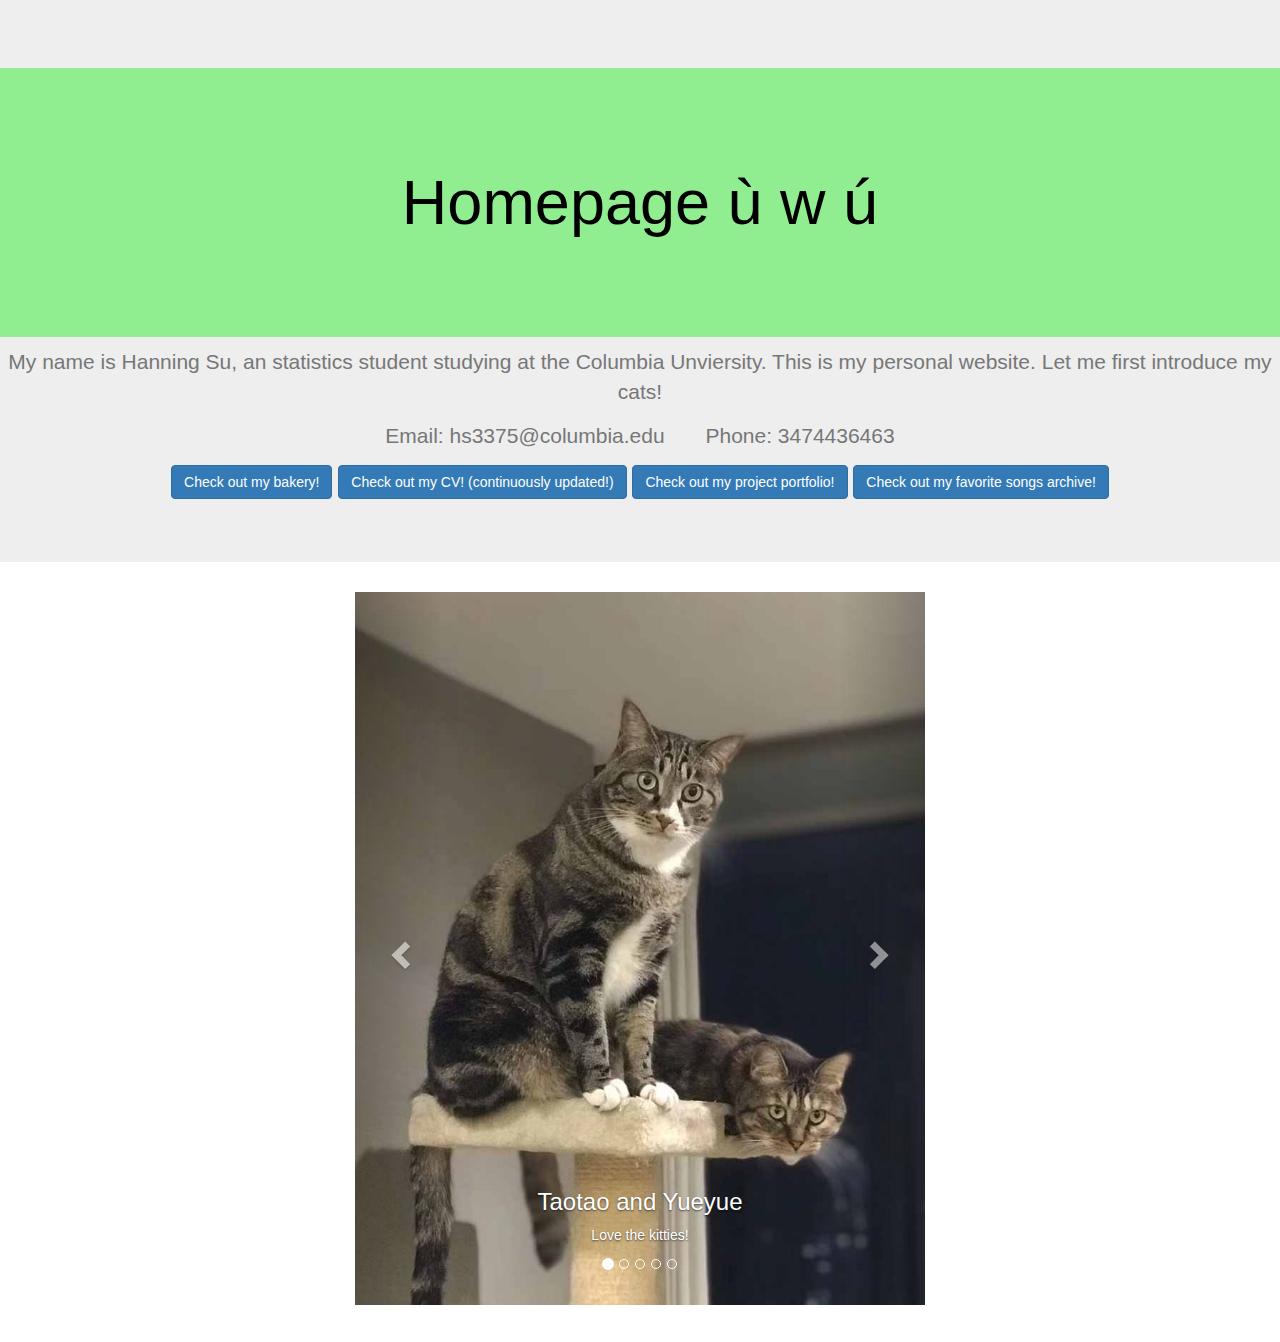
<file: index.html>
<!DOCTYPE html>

<html lang="en">
    <head>
        <meta charset="utf-8">
        <meta name="viewport" content="width=device-width, initial-scale=1">
        <link rel="stylesheet" href="https://maxcdn.bootstrapcdn.com/bootstrap/3.4.1/css/bootstrap.min.css">
        <script src="https://ajax.googleapis.com/ajax/libs/jquery/3.5.1/jquery.min.js"></script>
        <script src="https://maxcdn.bootstrapcdn.com/bootstrap/3.4.1/js/bootstrap.min.js"></script>
        <link href="styles.css" rel="stylesheet">
        <title>My Webpage</title>
    </head>
    <body>

        <section class="jumbotron text-center", style="min-width: 600px;">
            <div class="container1">
              <h1 style="color: black">Homepage ù w ú</h1>
              <p class="lead text-muted" style="color:balck">My name is Hanning Su, an statistics student studying at the Columbia Unviersity.
              This is my personal website. Let me first introduce my cats!</p>
               <p class="lead text-muted" style="color:balck">Email: hs3375@columbia.edu  &nbsp&nbsp&nbsp&nbsp&nbsp  Phone: 3474436463</p>
              <p>
                <a href="Bakery.html" class="btn btn-primary my-2">Check out my bakery!</a>
                <a href="Notebooks/Resume-Hanning Su.pdf" class="btn btn-primary my-2">Check out my CV! (continuously updated!)</a>
                <a href="Portfolio.html" class="btn btn-primary my-2">Check out my project portfolio!</a>
                <a href="YouTube.html" class="btn btn-primary my-2">Check out my favorite songs archive!</a>
              </p>
            </div>
        </section>

        <p style="font-size:30px" style="text-align: center;"> </p>

        <div class="container">
          <div id="myCarousel" class="carousel slide" data-ride="carousel">
            <!-- Indicators -->
            <ol class="carousel-indicators">
              <li data-target="#myCarousel" data-slide-to="0" class="active"></li>
              <li data-target="#myCarousel" data-slide-to="1"></li>
              <li data-target="#myCarousel" data-slide-to="2"></li>
              <li data-target="#myCarousel" data-slide-to="3"></li>
              <li data-target="#myCarousel" data-slide-to="4"></li>
            </ol>

            <!-- Wrapper for slides -->
            <div class="carousel-inner">
              <div class="item active">
                <img src="Cats/5.jpg" alt="Taotao and yueyue" style="width:100%;">
                <div class="carousel-caption">
                    <h3>Taotao and Yueyue</h3>
                    <p>Love the kitties!</p>
                </div>
              </div>

              <div class="item">
                <img src="Cats/2.jpg" alt="Mimi" style="width:100%;">
                <div class="carousel-caption">
                    <h3>Mimi</h3>
                    <p>She has sadly passed away:(</p>
                </div>
              </div>

              <div class="item">
                <img src="Cats/2.jpg" alt="Vanilla" style="width:100%;">
                <div class="carousel-caption">
                    <h3>Mimi</h3>
                    <p>She will be missed:(</p>
                </div>
              </div>

              <div class="item">
                <img src="Cats/1.jpg" alt="Taotao" style="width:100%;">
                <div class="carousel-caption">
                    <h3>Taotao</h3>
                    <p>He's been put on clothes. He doesn't like it at all!</p>
                </div>
              </div>

              <div class="item">
                <img src="Cats/6.jpg" alt="Yueyue" style="width:100%;">
                <div class="carousel-caption">
                    <h3>Yueyue</h3>
                    <p>She is putting her leg up!</p>
                </div>
              </div>
            </div>

            <!-- Left and right controls -->
            <a class="left carousel-control" href="#myCarousel" data-slide="prev">
              <span class="glyphicon glyphicon-chevron-left"></span>
              <span class="sr-only">Previous</span>
            </a>
            <a class="right carousel-control" href="#myCarousel" data-slide="next">
              <span class="glyphicon glyphicon-chevron-right"></span>
              <span class="sr-only">Next</span>
            </a>
          </div>
        </div>
    </body>
</html>
</file>
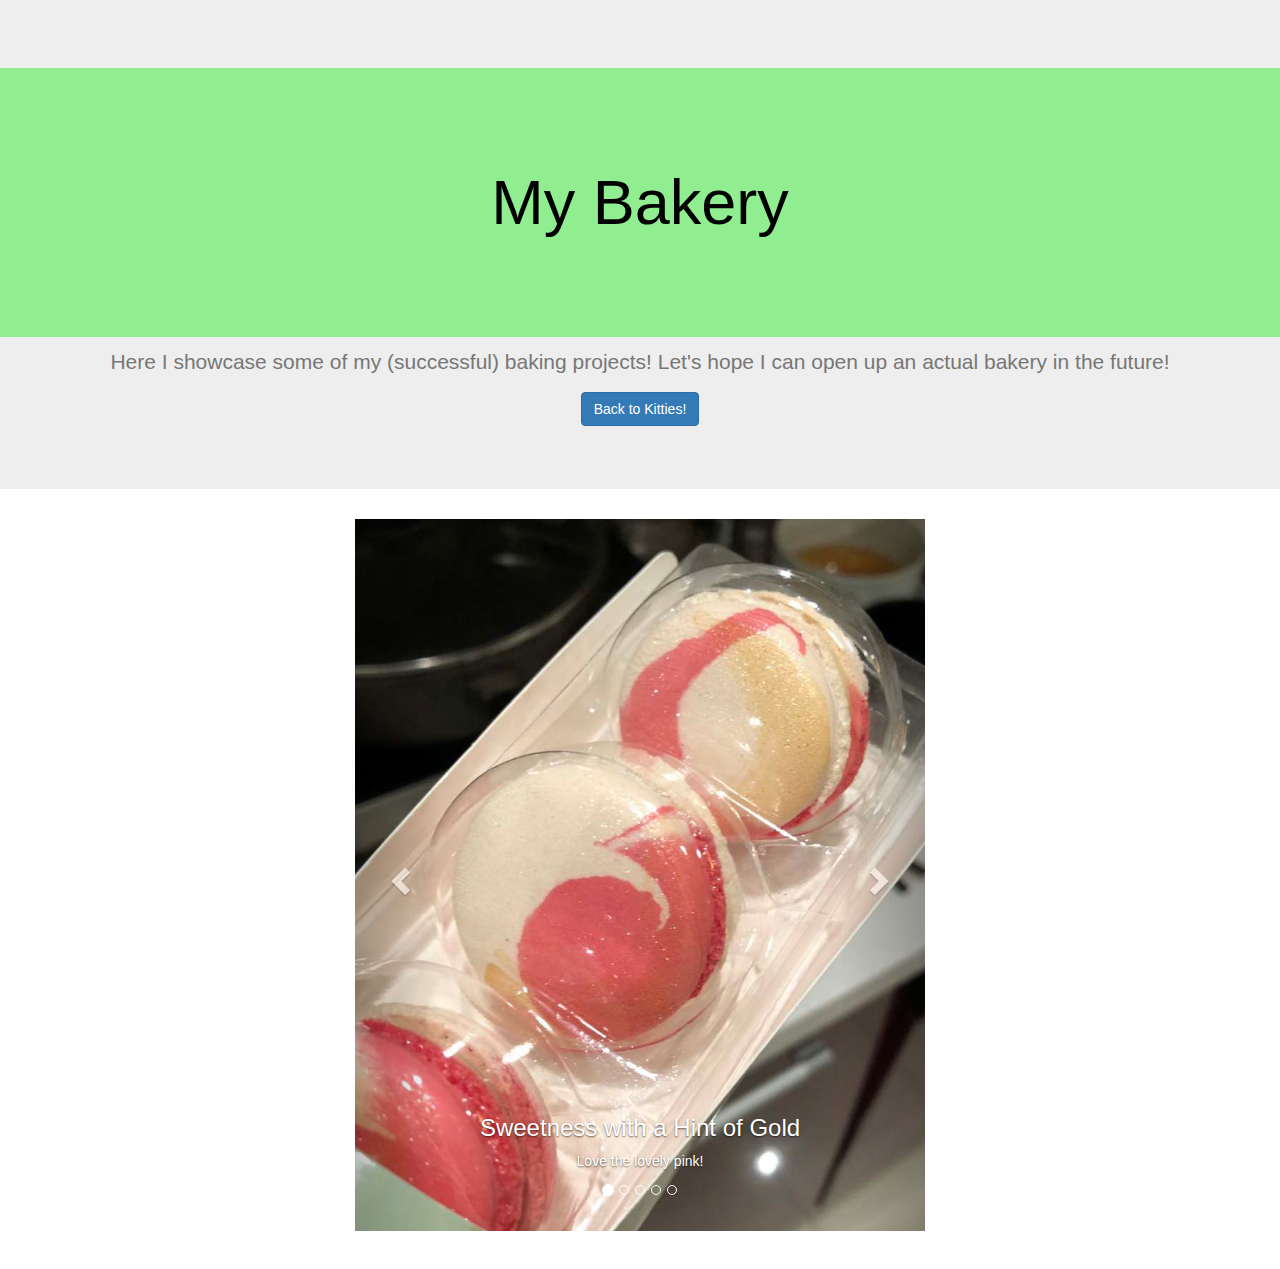
<file: Bakery.html>
<!DOCTYPE html>

<html lang="en">
    <head>
        <meta charset="utf-8">
        <meta name="viewport" content="width=device-width, initial-scale=1">
        <link rel="stylesheet" href="https://maxcdn.bootstrapcdn.com/bootstrap/3.4.1/css/bootstrap.min.css">
        <script src="https://ajax.googleapis.com/ajax/libs/jquery/3.5.1/jquery.min.js"></script>
        <script src="https://maxcdn.bootstrapcdn.com/bootstrap/3.4.1/js/bootstrap.min.js"></script>
        <link href="styles.css" rel="stylesheet">
        <title>My Bakery</title>
    </head>
    <body>
        
        <section class="jumbotron text-center">
            <div class="container1">
              <h1 style="color: black">My Bakery</h1>
              <p class="lead text-muted" style="color:balck">Here I showcase some of my (successful) baking projects! Let's hope I can open up an actual bakery in the future!</p>
              <p>
                <a href="index.html" class="btn btn-primary my-2">Back to Kitties!</a>
              </p>
            </div>
        </section>
        
        <div class="container">
          <div id="myCarousel" class="carousel slide" data-ride="carousel">
            <!-- Indicators -->
            <ol class="carousel-indicators">
              <li data-target="#myCarousel" data-slide-to="0" class="active"></li>
              <li data-target="#myCarousel" data-slide-to="1"></li>
              <li data-target="#myCarousel" data-slide-to="2"></li>
              <li data-target="#myCarousel" data-slide-to="3"></li>
              <li data-target="#myCarousel" data-slide-to="4"></li>
            </ol>

            <!-- Wrapper for slides -->
            <div class="carousel-inner">
              <div class="item active">
                <img src="Bakery/B1.jpg" alt="Taotao and yueyue" style="width:100%;">
                <div class="carousel-caption">
                    <h3>Sweetness with a Hint of Gold</h3>
                    <p>Love the lovely pink!</p>
                </div>
              </div>

              <div class="item">
                <img src="Bakery/B2.jpg" alt="Mimi" style="width:100%;">
                <div class="carousel-caption">
                    <h3>Afternoon Macaron</h3>
                    <p>Macarons basking in the afternoon subshine :) Want some?</p>
                </div>
              </div>

              <div class="item">
                <img src="Bakery/B3.jpg" alt="Vanilla" style="width:100%;">
                <div class="carousel-caption">
                    <h3>Unicorn Colored Cupcake</h3>
                    <p>Who doesn't enjoy a colorful perfectly shaped rosette on a cupcake?</p>
                </div>
              </div>

              <div class="item">
                <img src="Bakery/B4.jpg" alt="Marbled" style="width:100%;">
                <div class="carousel-caption">
                    <h3>Marbled Chocolate Cupcake</h3>
                    <p>Yueyue loves the marbled chocolate chip. I'm sure you'll enjoy it too!</p>
                </div>
              </div>

              <div class="item">
                <img src="Bakery/B5.jpg" alt="Gift" style="width:100%;">
                <div class="carousel-caption">
                    <h3>Little Giftbox</h3>
                    <p>Add some sweetness to your friend's life!</p>
                </div>
              </div>
            </div>

            <!-- Left and right controls -->
            <a class="left carousel-control" href="#myCarousel" data-slide="prev">
              <span class="glyphicon glyphicon-chevron-left"></span>
              <span class="sr-only">Previous</span>
            </a>
            <a class="right carousel-control" href="#myCarousel" data-slide="next">
              <span class="glyphicon glyphicon-chevron-right"></span>
              <span class="sr-only">Next</span>
            </a>
          </div>
        </div>
   </body>
</html>
</file>
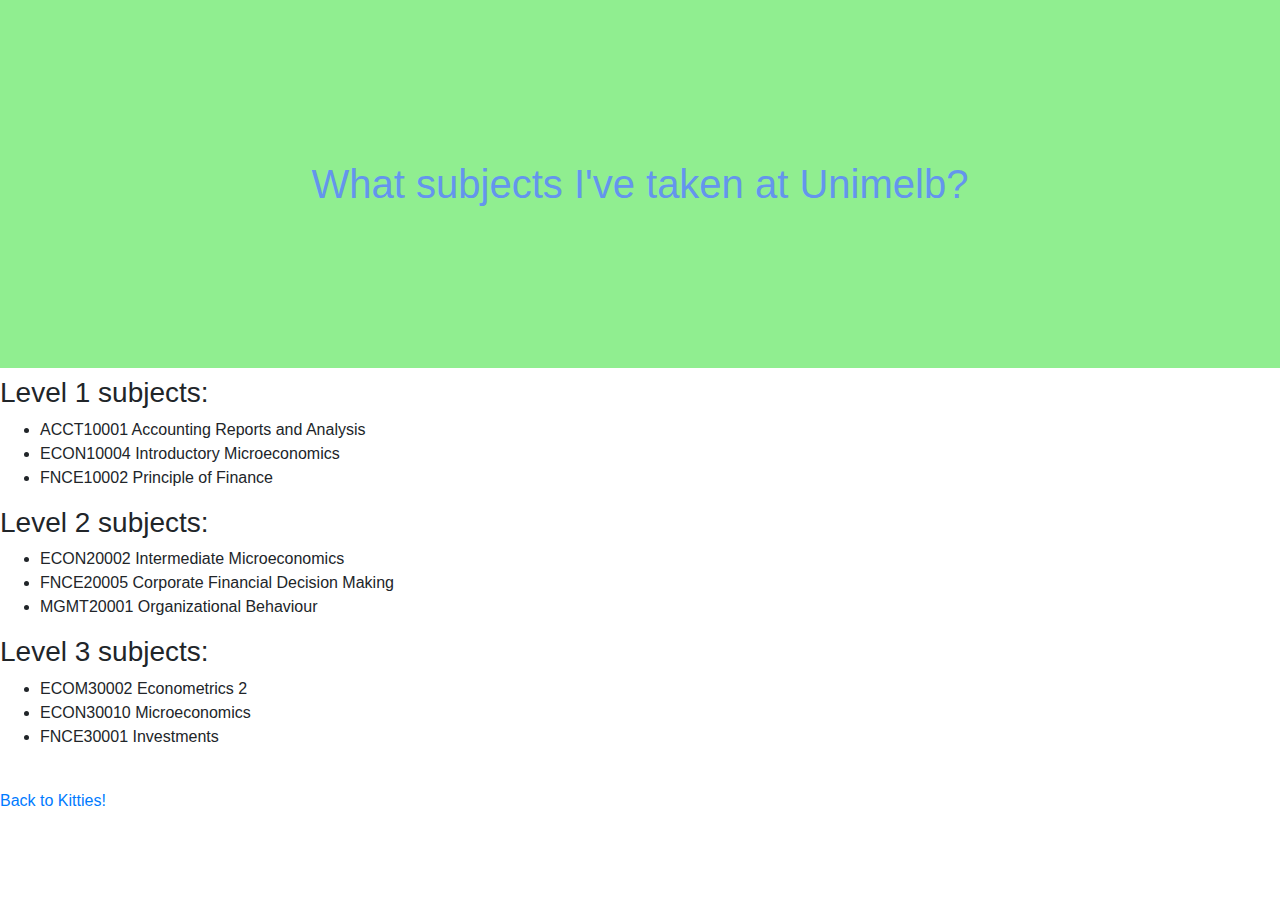
<file: Courses.html>
<!DOCTYPE html>

<html lang="en">
    <head>
        <link href="https://stackpath.bootstrapcdn.com/bootstrap/4.5.0/css/bootstrap.min.css" rel="stylesheet">
        <link href="styles.css" rel="stylesheet">
        <title>Subjects</title>
    </head>
    <body>
        <h1>What subjects I've taken at Unimelb?</h1>

        <h3>Level 1 subjects:</h3>
        <ul>
            <li>ACCT10001 Accounting Reports and Analysis</li>
            <li>ECON10004 Introductory Microeconomics</li>
            <li>FNCE10002 Principle of Finance</li>
        </ul>

        <h3>Level 2 subjects:</h3>
        <ul>
            <li>ECON20002 Intermediate Microeconomics</li>
            <li>FNCE20005 Corporate Financial Decision Making</li>
            <li>MGMT20001 Organizational Behaviour</li>
        </ul>

        <h3>Level 3 subjects:</h3>
        <ul>
            <li>ECOM30002 Econometrics 2</li>
            <li>ECON30010 Microeconomics</li>
            <li>FNCE30001 Investments</li>
        </ul>

        <br>
            <a href="index.html">Back to Kitties!</a>
        </br>
    </body>
</html>
</file>
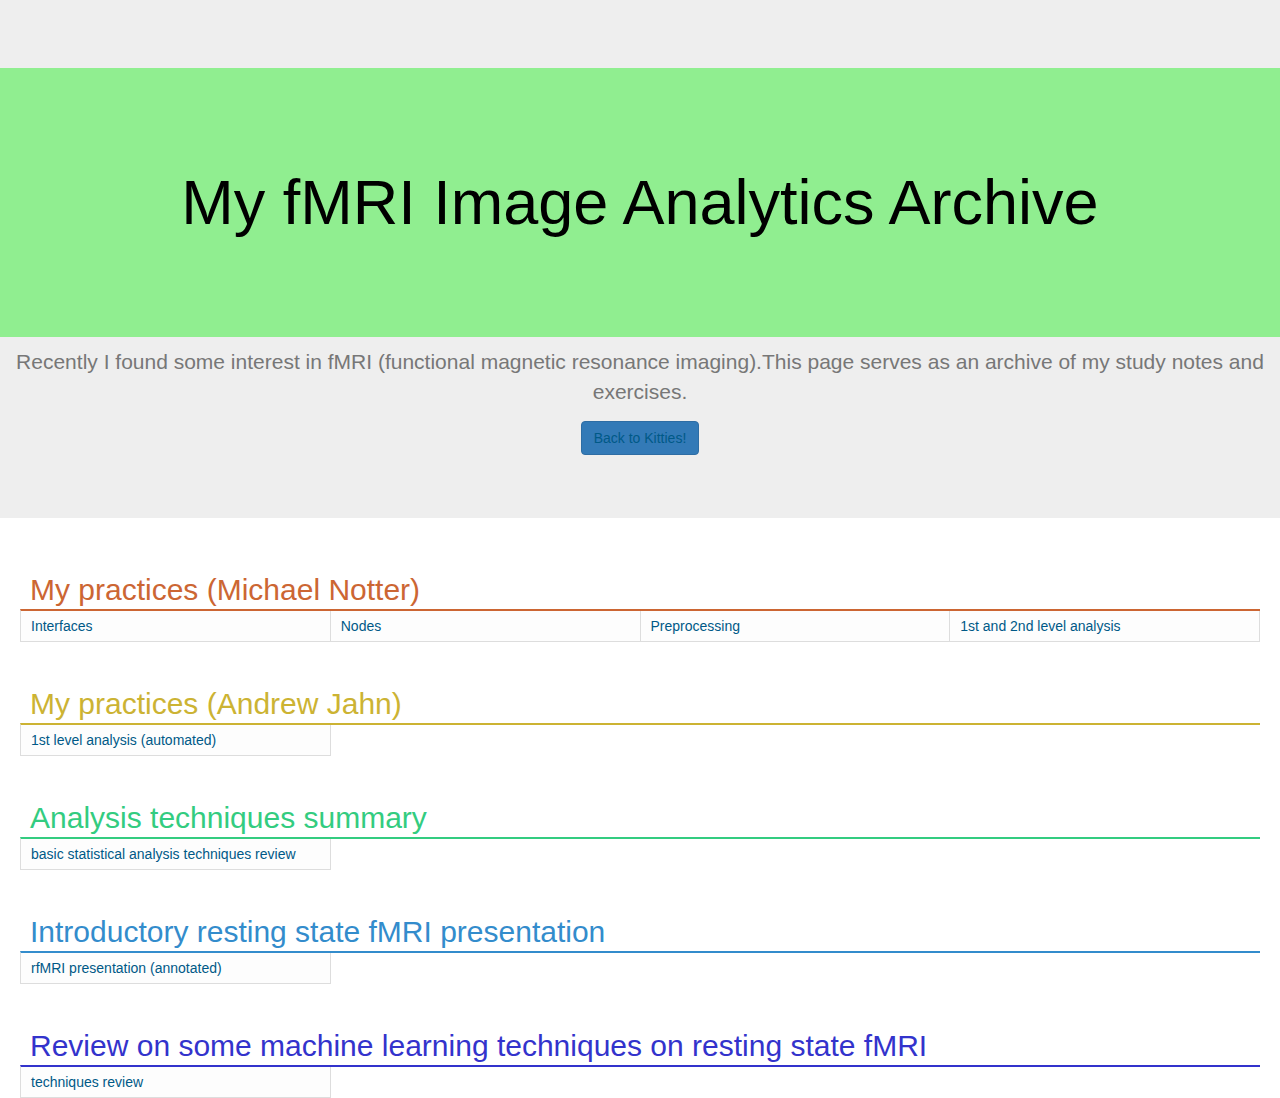
<file: Exercises.html>
<html lang="en">

 <!–– TUTORIAL USERS: PLEASE EXECUTE THIS CELL ––>

<style>.container { width:75% !important; }</style>
<link rel='stylesheet' type='text/css' href='Mobile.css'>
<link rel='stylesheet' type='text/css' href='Exercises.css'>
 
 <head>
        <meta charset="utf-8">
        <meta name="viewport" content="width=device-width, initial-scale=1">
        <link rel="stylesheet" href="https://maxcdn.bootstrapcdn.com/bootstrap/3.4.1/css/bootstrap.min.css">
        <script src="https://ajax.googleapis.com/ajax/libs/jquery/3.5.1/jquery.min.js"></script>
        <script src="https://maxcdn.bootstrapcdn.com/bootstrap/3.4.1/js/bootstrap.min.js"></script>
        <link href="styles.css" rel="stylesheet">
        <title>My Webpage</title>
    </head>
    <body>

        <section class="jumbotron text-center">
            <div class="container1">
              <h1 style="color: black">My fMRI Image Analytics Archive</h1>
              <p class="lead text-muted" style="color:balck"> Recently I found some interest in fMRI (functional magnetic resonance imaging).This page serves as an archive of my study notes and exercises.</p>
              <p>
                <a href="index.html" class="btn btn-primary my-2">Back to Kitties!</a>
              </p>
            </div>
        </section>
        
<body>
     <article id="homepage">
       <a id="library-section"></a>
       <div class="library-section">
        
         <h2 class="domain-header color02"><a class="domain-title">My practices (Michael Notter)</a></h2>
         <div class="pure-g domain-table-container color02">
           <a class="subject-link pure-u-1-4" target="_blank" href="Notebooks/Interfaces.html">Interfaces</a>
           <a class="subject-link pure-u-1-4" target="_blank" href="Notebooks/Nodes.html">Nodes</a>
           <a class="subject-link pure-u-1-4" target="_blank" href="Notebooks/Hands-on_Preprocessing.html">Preprocessing</a>
          <a class="subject-link pure-u-1-4" target="_blank" href="Notebooks/1st_Level_2nd_Level.html">1st and 2nd level analysis</a>
         </div>
        

         <h2 class="domain-header color03"><a class="domain-title">My practices (Andrew Jahn)</a></h2>
         <div class="pure-g domain-table-container color03">
           <a class="subject-link pure-u-1-4" target="_blank" href="Notebooks/RunPreproc_Template_job.html">1st level analysis (automated)</a>
         </div>
        
        <h2 class="domain-header color04"><a class="domain-title">Analysis techniques summary</a></h2>
         <div class="pure-g domain-table-container color04">
           <a class="subject-link pure-u-1-4" target="_blank" href="Notebooks/fMRI_analysis_summary.pdf">basic statistical analysis techniques review</a>
         </div>
        
        <h2 class="domain-header color05"><a class="domain-title">Introductory resting state fMRI presentation</a></h2>
         <div class="pure-g domain-table-container color05">
           <a class="subject-link pure-u-1-4" target="_blank" href="Notebooks/Resting_State _fMRI.pdf">rfMRI presentation (annotated)</a>
         </div>
        
        <h2 class="domain-header color06"><a class="domain-title">Review on some machine learning techniques on resting state fMRI</a></h2>
         <div class="pure-g domain-table-container color06">
           <a class="subject-link pure-u-1-4" target="_blank" href="Notebooks/Machine Leaning in Rest-State fMRI.pdf">techniques review</a>
         </div>


       </div>
     </article>
   </body>

<!--The following code will cause the code cell to disappear-->

    <script>
    code_show=true; 
    function code_toggle() {
     if (code_show){
     $('div.input').hide();
     } else {
     $('div.input').show();
     }
     code_show = !code_show
    } 
    $( document ).ready(code_toggle);
    </script>

     
   
  
</html>
</file>
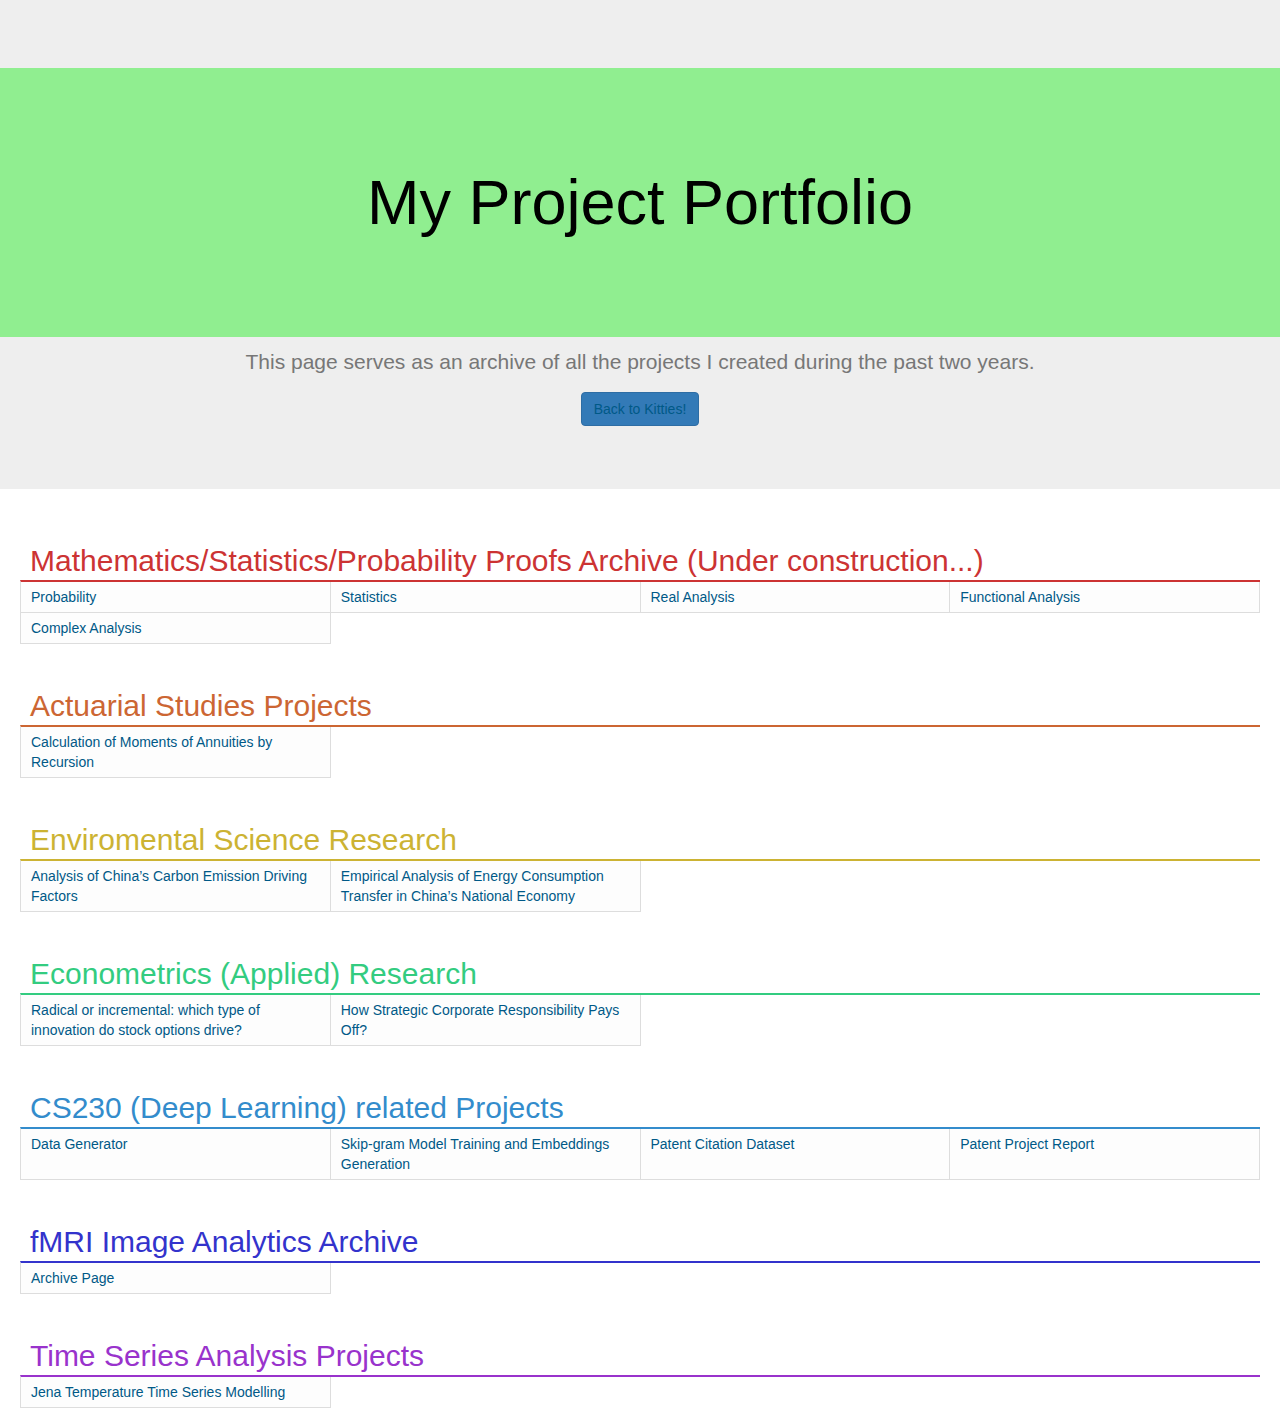
<file: Portfolio.html>
<html lang="en">

 <!–– TUTORIAL USERS: PLEASE EXECUTE THIS CELL ––>

<style>.container { width:75% !important; }</style>
<link rel='stylesheet' type='text/css' href='Mobile.css'>
<link rel='stylesheet' type='text/css' href='Exercises.css'>
 
 <head>
        <meta charset="utf-8">
        <meta name="viewport" content="width=device-width, initial-scale=1">
        <link rel="stylesheet" href="https://maxcdn.bootstrapcdn.com/bootstrap/3.4.1/css/bootstrap.min.css">
        <script src="https://ajax.googleapis.com/ajax/libs/jquery/3.5.1/jquery.min.js"></script>
        <script src="https://maxcdn.bootstrapcdn.com/bootstrap/3.4.1/js/bootstrap.min.js"></script>
        <link href="styles.css" rel="stylesheet">
        <title>My Webpage</title>
    </head>

    <section class="jumbotron text-center">
        <div class="container1">
          <h1 style="color: black">My Project Portfolio</h1>
          <p class="lead text-muted" style="color:balck">This page serves as an archive of all the projects I created during the past two years.</p>
          <p>
            <a href="index.html" class="btn btn-primary my-2">Back to Kitties!</a>
          </p>
        </div>
    </section>
        
<body>
     <article id="homepage">
       <a id="library-section"></a>
       <div class="library-section">
        
        <h2 class="domain-header color01"><a class="domain-title">Mathematics/Statistics/Probability Proofs Archive (Under construction...)</a></h2>
         <div class="pure-g domain-table-container color01">
           <a class="subject-link pure-u-1-4" target="_blank" href="https://github.com/suhanning1997/Proofs-Practices">Probability</a>
           <a class="subject-link pure-u-1-4" target="_blank" href="https://github.com/suhanning1997/Proofs-Practices">Statistics</a>
           <a class="subject-link pure-u-1-4" target="_blank" href="https://github.com/suhanning1997/Proofs-Practices">Real Analysis</a>
           <a class="subject-link pure-u-1-4" target="_blank" href="https://github.com/suhanning1997/Proofs-Practices">Functional Analysis</a>
           <a class="subject-link pure-u-1-4" target="_blank" href="https://github.com/suhanning1997/Proofs-Practices">Complex Analysis</a>
         </div>
        
        <h2 class="domain-header color02"><a class="domain-title">Actuarial Studies Projects</a></h2>
         <div class="pure-g domain-table-container color02">
           <a class="subject-link pure-u-1-4" target="_blank" href="https://github.com/suhanning1997/Calculation-of-moments-of-annuities-by-recursion">Calculation of Moments of Annuities by Recursion</a>
         </div>
        
        <h2 class="domain-header color03"><a class="domain-title">Enviromental Science Research</a></h2>
         <div class="pure-g domain-table-container color03">
           <a class="subject-link pure-u-1-4" target="_blank" href="https://doi.org/10.1007/s11356-020-11044-z">Analysis of China’s Carbon Emission Driving Factors</a>
           <a class="subject-link pure-u-1-4" target="_blank" href="https://doi.org/10.1007/s11356-020-11983-7">Empirical Analysis of Energy Consumption Transfer in China’s National Economy</a>
         </div>
        
        <h2 class="domain-header color04"><a class="domain-title">Econometrics (Applied) Research</a></h2>
         <div class="pure-g domain-table-container color04">
           <a class="subject-link pure-u-1-4" target="_blank" href="https://doi.org/10.1080/09537325.2021.1951696">Radical or incremental: which type of innovation do stock options drive?</a>
           <a class="subject-link pure-u-1-4" target="_blank" href="https://doi.org/10.4102/sajbm.v52i1.2577">How Strategic Corporate Responsibility Pays Off?</a>
         </div>
        
        <h2 class="domain-header color05"><a class="domain-title">CS230 (Deep Learning) related Projects</a></h2>
         <div class="pure-g domain-table-container color05">
           <a class="subject-link pure-u-1-4" target="_blank" href="https://github.com/suhanning1997/Multi-functional-Keras-generator/blob/main/Generator.ipynb">Data Generator</a>
           <a class="subject-link pure-u-1-4" target="_blank" href="https://github.com/suhanning1997/Patent-title-abstract-word-vectors">Skip-gram Model Training and Embeddings Generation</a>
           <a class="subject-link pure-u-1-4" target="_blank" href="https://github.com/suhanning1997/Patent-5-year-citation-dataset-creation">Patent Citation Dataset</a>
          <a class="subject-link pure-u-1-4" target="_blank" href="https://github.com/suhanning1997/CS230-Final-project/blob/main/CS230_Final_Report.pdf">Patent Project Report</a>
         </div>
        
         <h2 class="domain-header color06"><a class="domain-title">fMRI Image Analytics Archive</a></h2>
         <div class="pure-g domain-table-container color06">
           <a class="subject-link pure-u-1-4" target="_blank" href="Exercises.html">Archive Page</a>
         </div>
        

         <h2 class="domain-header color07"><a class="domain-title">Time Series Analysis Projects</a></h2>
         <div class="pure-g domain-table-container color07">
           <a class="subject-link pure-u-1-4" target="_blank" href="https://github.com/suhanning1997/Time-Series-Projects/blob/main/Temperature%20Time%20Series%20RNN.ipynb">Jena Temperature Time Series Modelling</a>
         </div>


       </div>
     </article>
   </body>

<!--The following code will cause the code cell to disappear-->

    <script>
    code_show=true; 
    function code_toggle() {
     if (code_show){
     $('div.input').hide();
     } else {
     $('div.input').show();
     }
     code_show = !code_show
    } 
    $( document ).ready(code_toggle);
    </script>

     
   
  
</html>
</file>
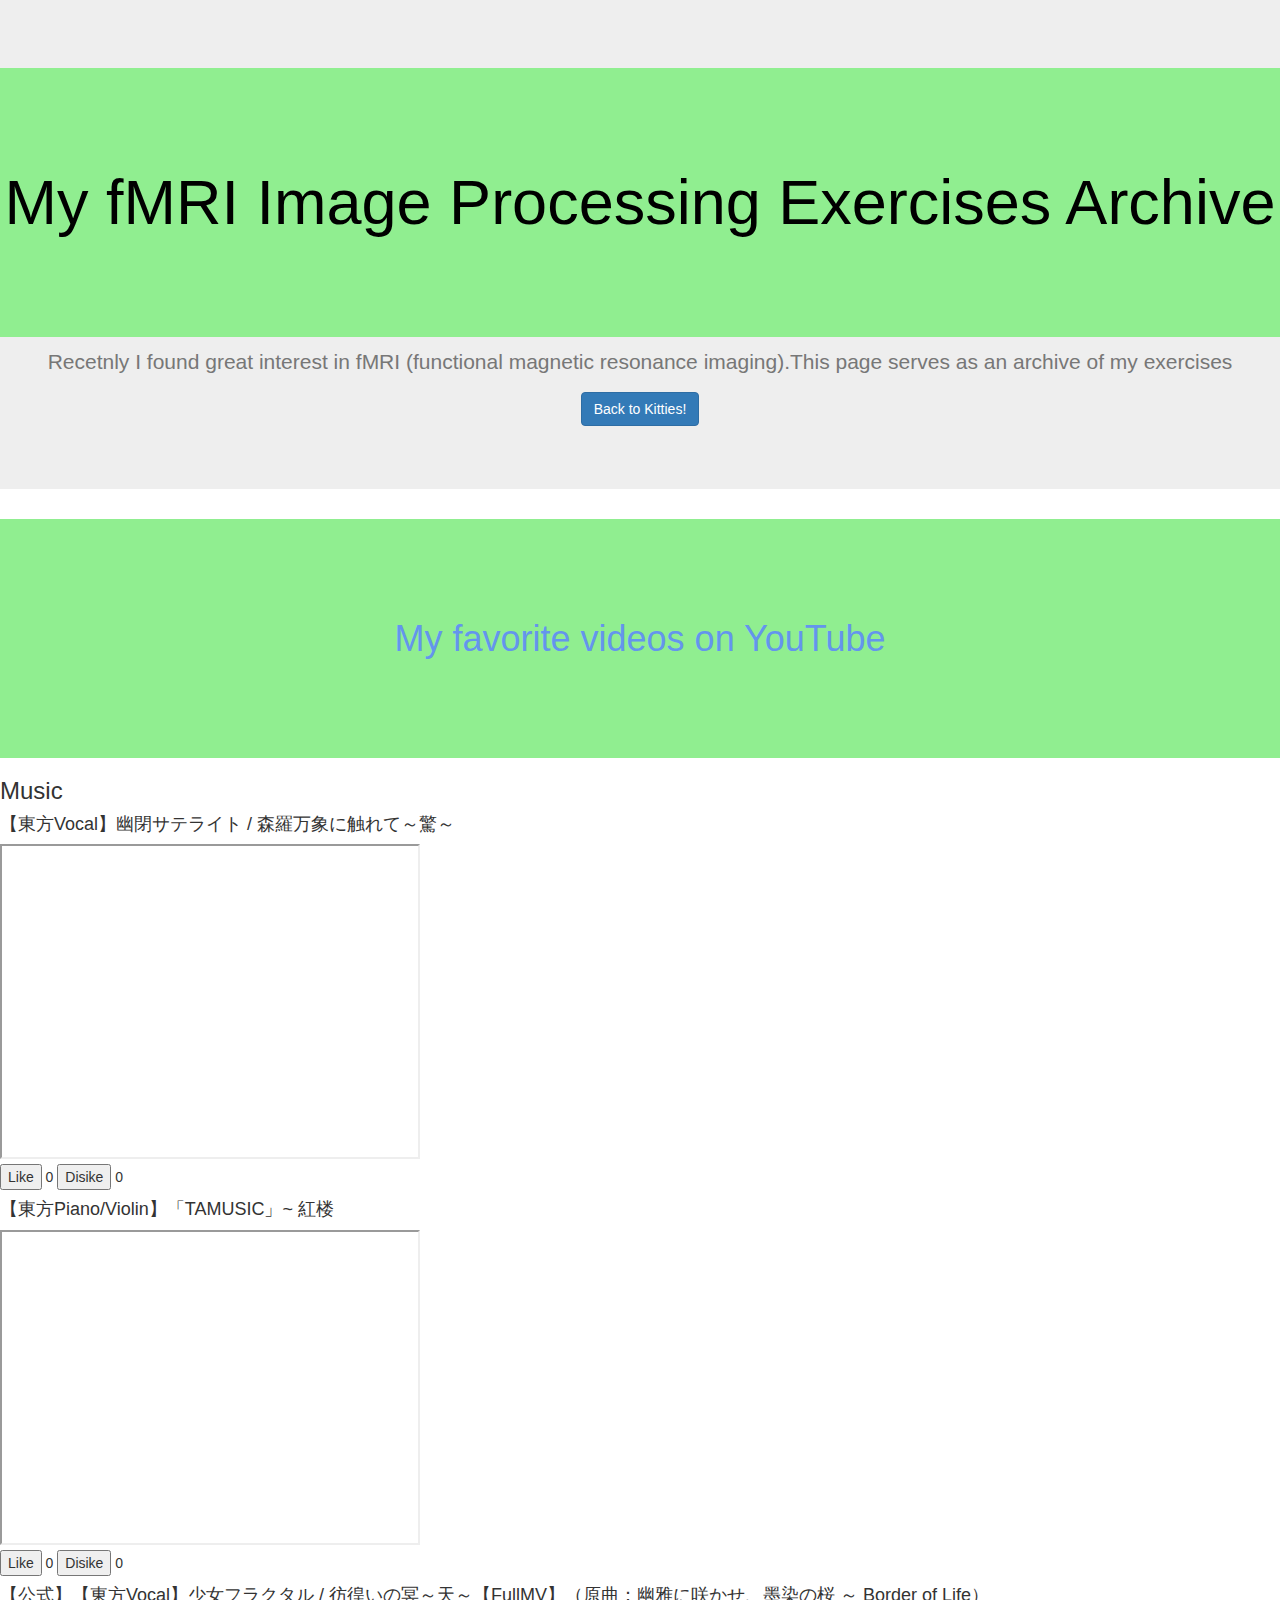
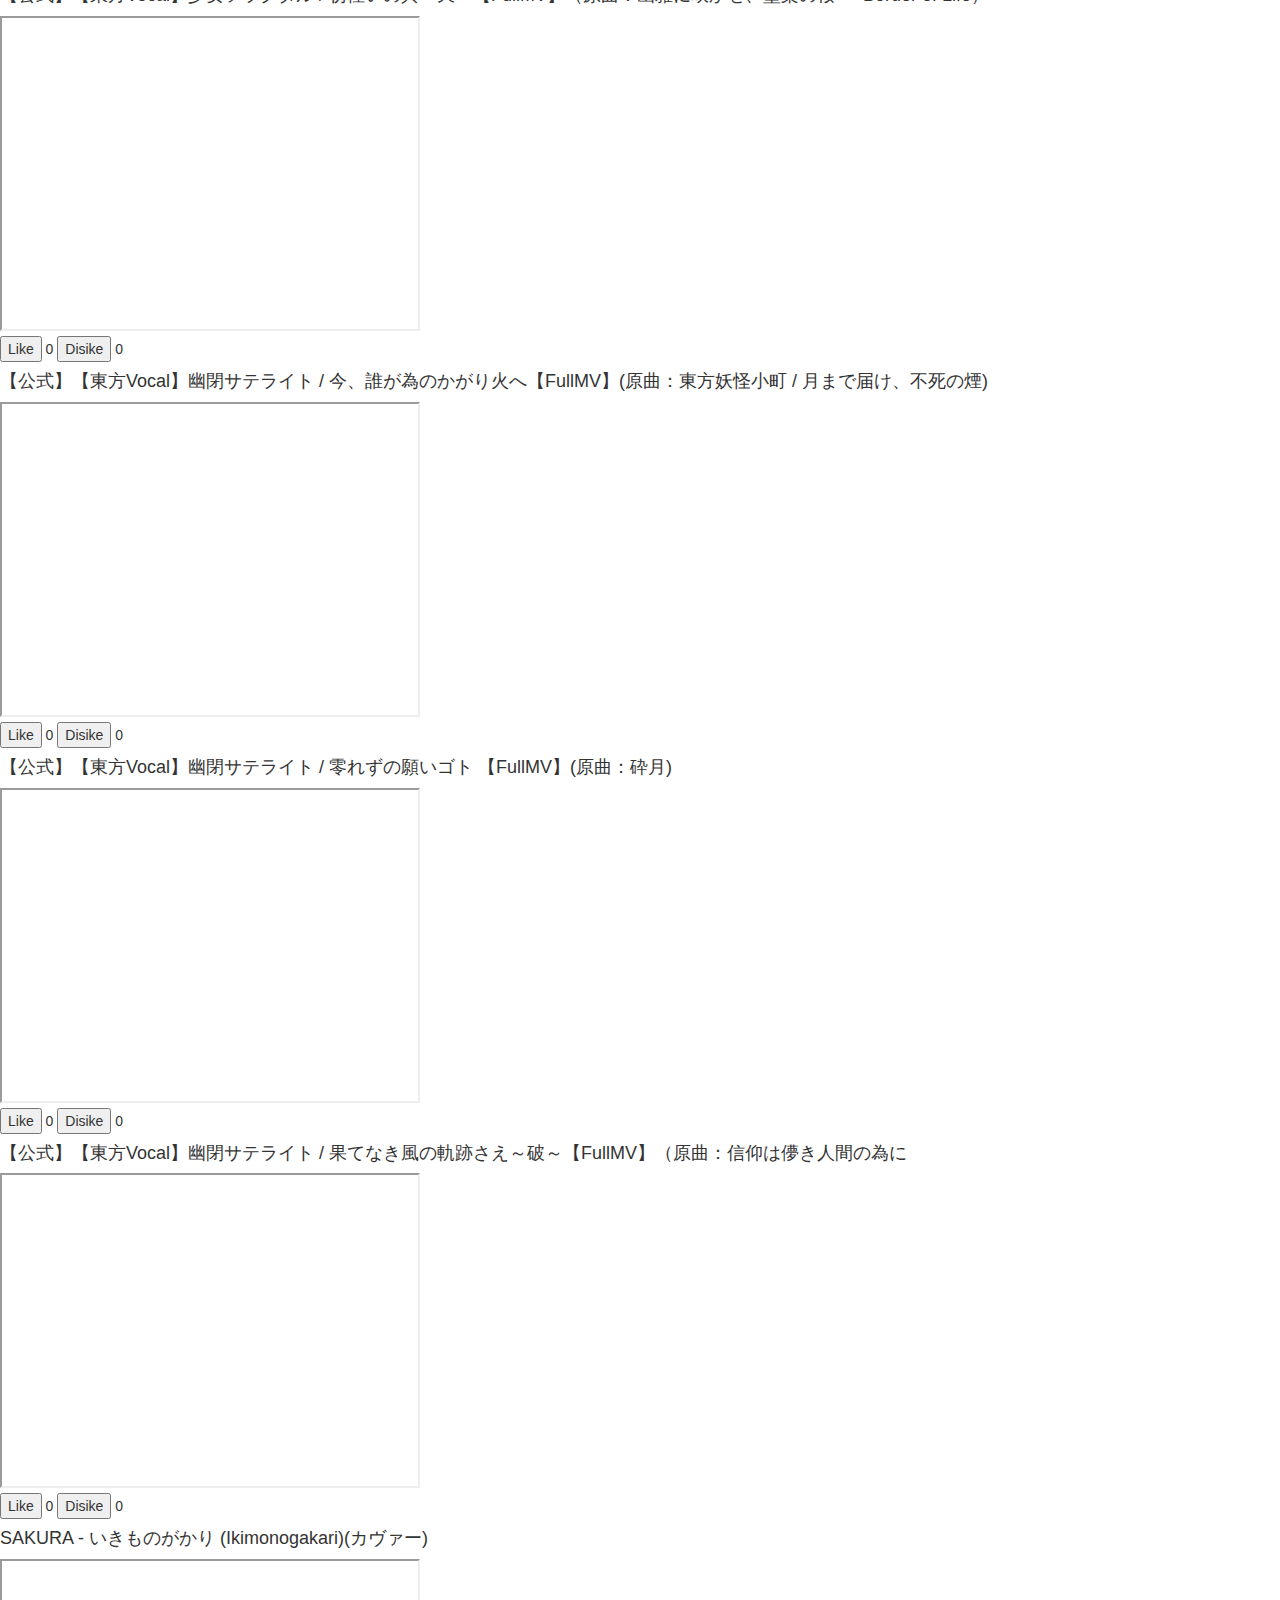
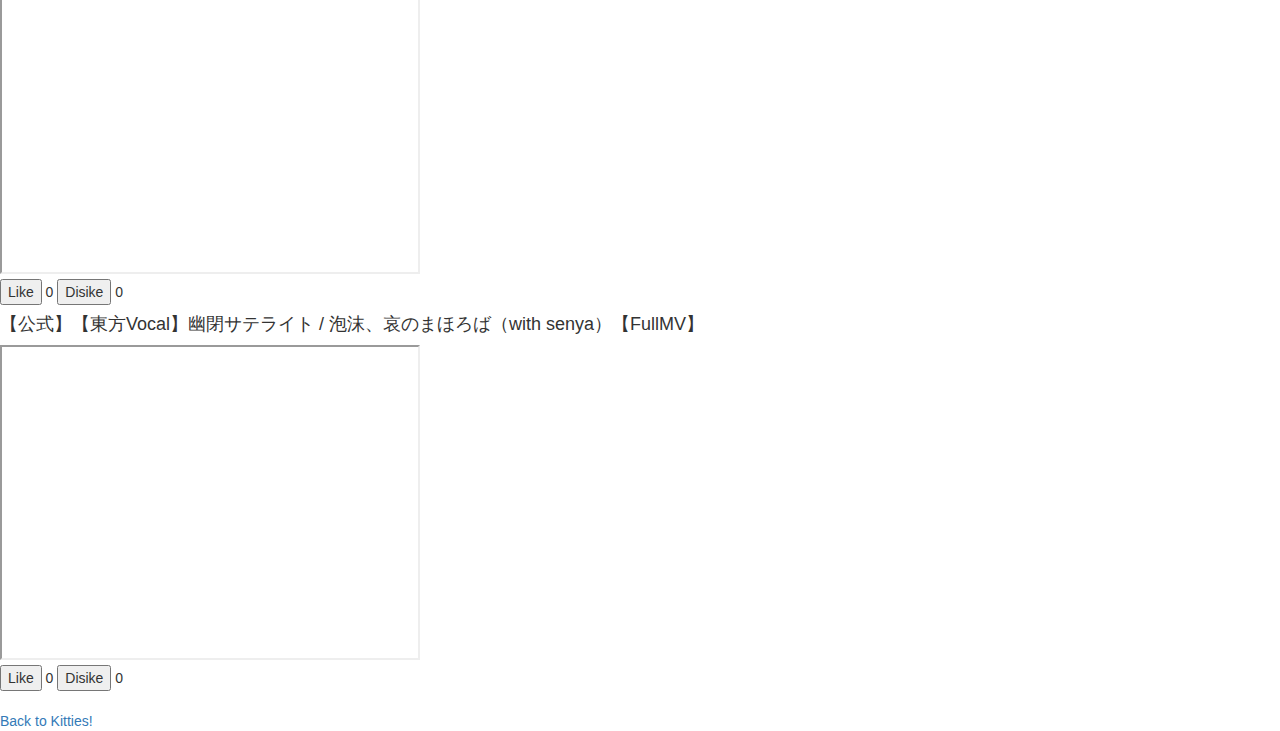
<file: YouTube.html>
<!DOCTYPE html>

<html lang="en">
 
       <head>
            <meta charset="utf-8">
            <meta name="viewport" content="width=device-width, initial-scale=1">
            <link rel="stylesheet" href="https://maxcdn.bootstrapcdn.com/bootstrap/3.4.1/css/bootstrap.min.css">
            <script src="https://ajax.googleapis.com/ajax/libs/jquery/3.5.1/jquery.min.js"></script>
            <script src="https://maxcdn.bootstrapcdn.com/bootstrap/3.4.1/js/bootstrap.min.js"></script>
            <link href="styles.css" rel="stylesheet">
            <title>My Webpage</title>
      </head>
       <body>

        <section class="jumbotron text-center">
            <div class="container1">
              <h1 style="color: black">My fMRI Image Processing Exercises Archive</h1>
              <p class="lead text-muted" style="color:balck"> Recetnly I found great interest in fMRI (functional magnetic resonance imaging).This page serves as an archive of my exercises</p>
              <p>
                <a href="index.html" class="btn btn-primary my-2">Back to Kitties!</a>
              </p>
            </div>
        </section>
           
        <script>
            alert("click like for videos you enjoy!")

            let counter1 = 0;

            let counter2 = 0;

            let counter1_2 = 0;

            let counter2_2 = 0;

            let counter1_3 = 0;

            let counter2_3 = 0;

            let counter1_4 = 0;

            let counter2_4 = 0;

            let counter1_5 = 0;

            let counter2_5 = 0;

            let counter1_6 = 0;

            let counter2_6 = 0;

            let counter1_7 = 0;

            let counter2_7 = 0;

            let counter1_8 = 0;

            let counter2_8 = 0;

        </script>

    </head>
    <body>
        <h1>My favorite videos on YouTube</h1>

        <h3>Music</h3>

        <h4 lang="ja">【東方Vocal】幽閉サテライト / 森羅万象に触れて～驚～</h4>

        <iframe width="420" height="315"
            src="https://www.youtube.com/embed/cDyE1GLYwCM">
        </iframe>

        <div>
            <button id="like1">Like</button> <dic id="like_count1">0</dic> <button id="dislike1">Disike</button> <dic id="dislike_count1">0</dic>
        </div>

        <script>
            document.querySelector('#like1').onclick = function() {
                counter1 += 1;
                document.querySelector("#like_count1").innerHTML = counter1;
            }
            document.querySelector('#dislike1').onclick = function() {
                counter2 += 1;
                document.querySelector("#dislike_count1").innerHTML = counter2;
            }

        </script>

        <h4 lang="ja">【東方Piano/Violin】「TAMUSIC」~ 紅楼</h4>

        <iframe width="420" height="315"
            src="https://www.youtube.com/embed/JZe0Ss20Afo">
        </iframe>

        <div>
            <button id="like2">Like</button> <dic id="like_count2">0</dic> <button id="dislike2">Disike</button> <dic id="dislike_count2">0</dic>
        </div>

        <script>
            document.querySelector('#like2').onclick = function() {
                counter1_2 += 1;
                document.querySelector("#like_count2").innerHTML = counter1_2;
            }
            document.querySelector('#dislike2').onclick = function() {
                counter2_2 += 1;
                document.querySelector("#dislike_count2").innerHTML = counter2_2;
            }

        </script>

        <h4 lang="ja">【公式】【東方Vocal】少女フラクタル / 彷徨いの冥～天～【FullMV】（原曲：幽雅に咲かせ、墨染の桜 ～ Border of Life）</h4>

        <iframe width="420" height="315"
            src="https://www.youtube.com/embed/mcF47j3_eBc">
        </iframe>

        <div>
            <button id="like3">Like</button> <dic id="like_count3">0</dic> <button id="dislike3">Disike</button> <dic id="dislike_count3">0</dic>
        </div>

        <script>
            document.querySelector('#like3').onclick = function() {
                counter1_3 += 1;
                document.querySelector("#like_count3").innerHTML = counter1_3;
            }
            document.querySelector('#dislike3').onclick = function() {
                counter2_3 += 1;
                document.querySelector("#dislike_count3").innerHTML = counter2_3;
            }

        </script>

        <h4 lang="ja">【公式】【東方Vocal】幽閉サテライト / 今、誰が為のかがり火へ【FullMV】(原曲：東方妖怪小町 / 月まで届け、不死の煙)</h4>

        <iframe width="420" height="315"
            src="https://www.youtube.com/embed/goGvngi0Km0">
        </iframe>

        <div>
            <button id="like4">Like</button> <dic id="like_count4">0</dic> <button id="dislike4">Disike</button> <dic id="dislike_count4">0</dic>
        </div>

        <script>
            document.querySelector('#like4').onclick = function() {
                counter1_4 += 1;
                document.querySelector("#like_count4").innerHTML = counter1_4;
            }
            document.querySelector('#dislike4').onclick = function() {
                counter2_4 += 1;
                document.querySelector("#dislike_count4").innerHTML = counter2_4;
            }

        </script>

        <h4 lang="ja">【公式】【東方Vocal】幽閉サテライト / 零れずの願いゴト 【FullMV】(原曲：砕月)</h4>

        <iframe width="420" height="315"
            src="https://www.youtube.com/embed/fBO8T2PLrrY">
        </iframe>

        <div>
            <button id="like5">Like</button> <dic id="like_count5">0</dic> <button id="dislike5">Disike</button> <dic id="dislike_count5">0</dic>
        </div>

        <script>
            document.querySelector('#like5').onclick = function() {
                counter1_5 += 1;
                document.querySelector("#like_count5").innerHTML = counter1_5;
            }
            document.querySelector('#dislike5').onclick = function() {
                counter2_5 += 1;
                document.querySelector("#dislike_count5").innerHTML = counter2_5;
            }

        </script>

        <h4 lang="ja">【公式】【東方Vocal】幽閉サテライト / 果てなき風の軌跡さえ～破～【FullMV】（原曲：信仰は儚き人間の為に</h4>

        <iframe width="420" height="315"
            src=https://www.youtube.com/embed/WcNIJldE7U8>
        </iframe>

        <div>
            <button id="like6">Like</button> <dic id="like_count6">0</dic> <button id="dislike6">Disike</button> <dic id="dislike_count6">0</dic>
        </div>

        <script>
            document.querySelector('#like6').onclick = function() {
                counter1_6 += 1;
                document.querySelector("#like_count6").innerHTML = counter1_6;
            }
            document.querySelector('#dislike6').onclick = function() {
                counter2_6 += 1;
                document.querySelector("#dislike_count6").innerHTML = counter2_6;
            }

        </script>

        <h4 lang="ja">SAKURA - いきものがかり (Ikimonogakari)(カヴァー)</h4>

        <iframe width="420" height="315"
            src=https://www.youtube.com/embed/7_UW6acbdyU>
        </iframe>

        <div>
            <button id="like7">Like</button> <dic id="like_count7">0</dic> <button id="dislike7">Disike</button> <dic id="dislike_count7">0</dic>
        </div>

        <script>
            document.querySelector('#like7').onclick = function() {
                counter1_7 += 1;
                document.querySelector("#like_count7").innerHTML = counter1_7;
            }
            document.querySelector('#dislike7').onclick = function() {
                counter2_7 += 1;
                document.querySelector("#dislike_count7").innerHTML = counter2_7;
            }

        </script>

        <h4 lang="ja">【公式】【東方Vocal】幽閉サテライト / 泡沫、哀のまほろば（with senya）【FullMV】</h4>
        <iframe width="420" height="315"
            src=https://www.youtube.com/embed/NfjTGFMMKL0>
        </iframe>

        <div>
            <button id="like8">Like</button> <dic id="like_count8">0</dic> <button id="dislike8">Disike</button> <dic id="dislike_count8">0</dic>
        </div>

        <script>
            document.querySelector('#like8').onclick = function() {
                counter1_8 += 1;
                document.querySelector("#like_count8").innerHTML = counter1_8;
            }
            document.querySelector('#dislike8').onclick = function() {
                counter2_8 += 1;
                document.querySelector("#dislike_count8").innerHTML = counter2_8;
            }

        </script>

        <br>
            <a href="index.html">Back to Kitties!</a>
        </br>

    </body>
</html>
</file>
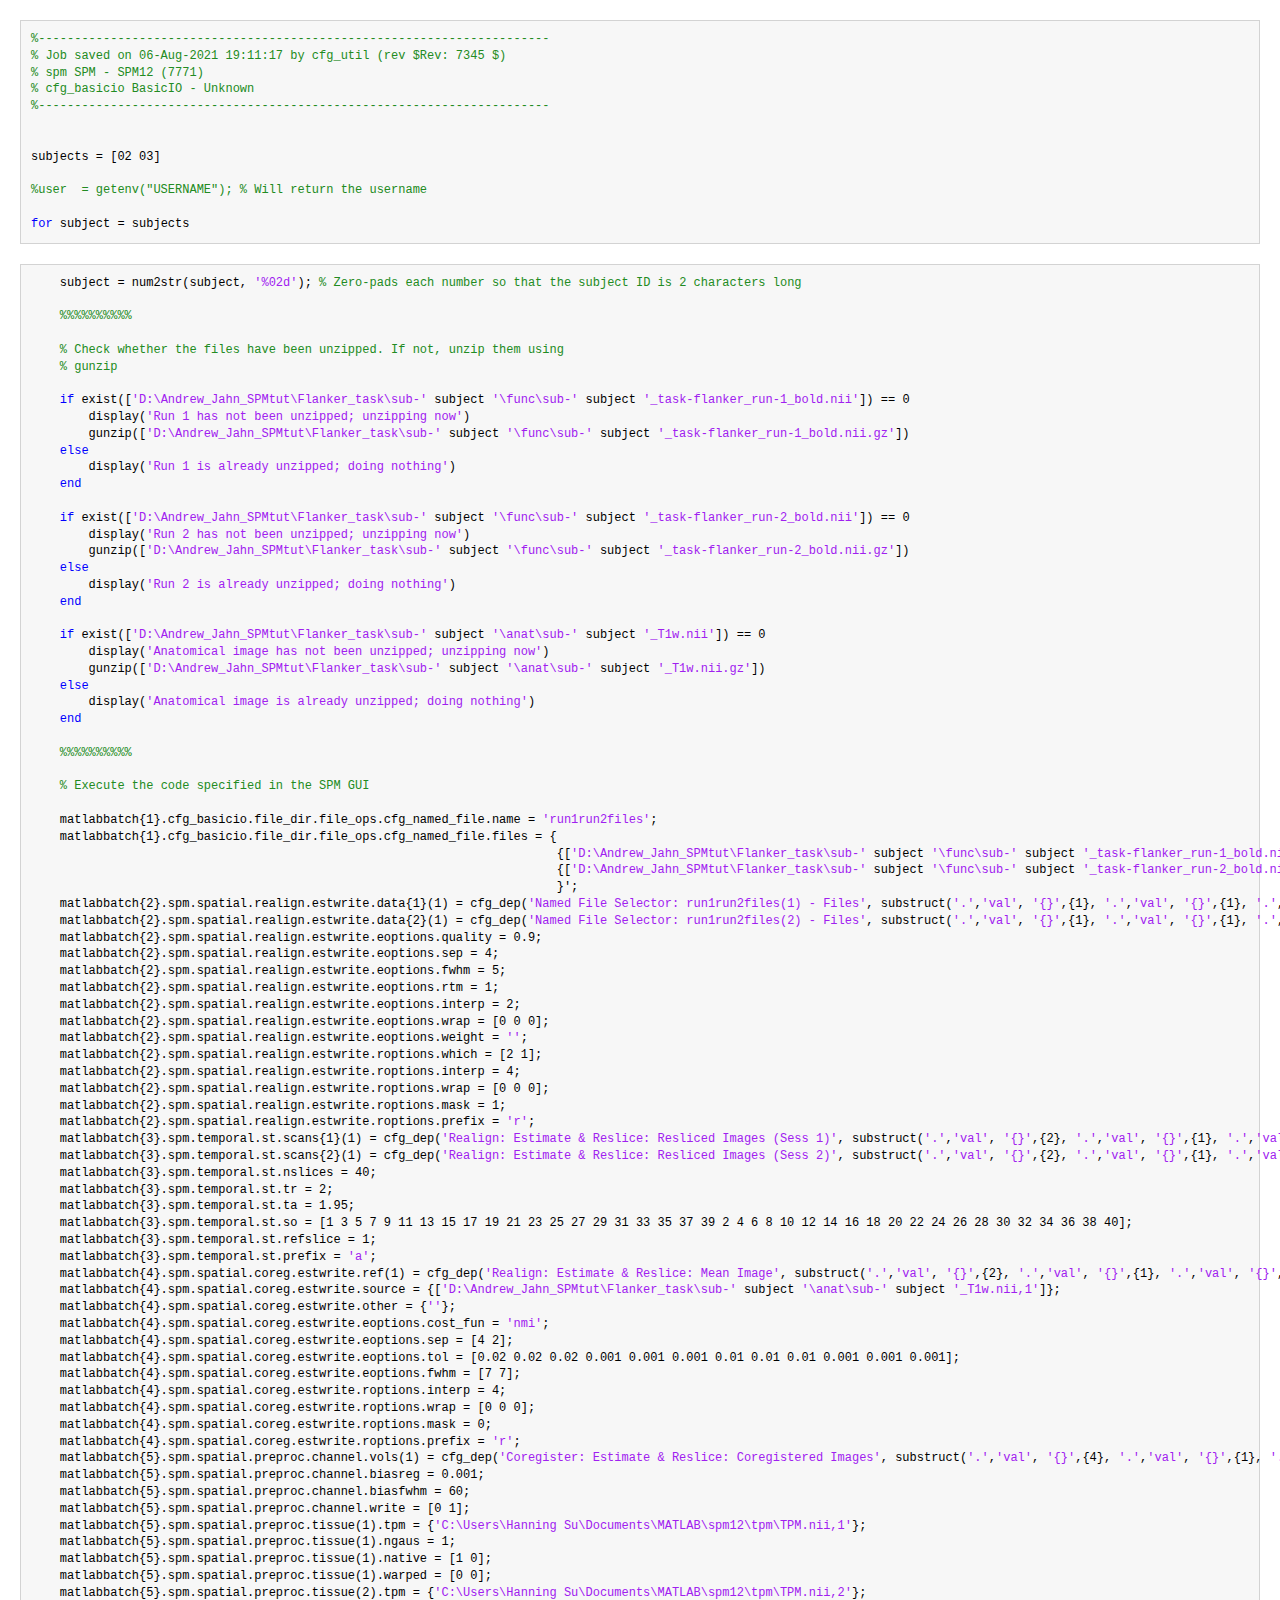
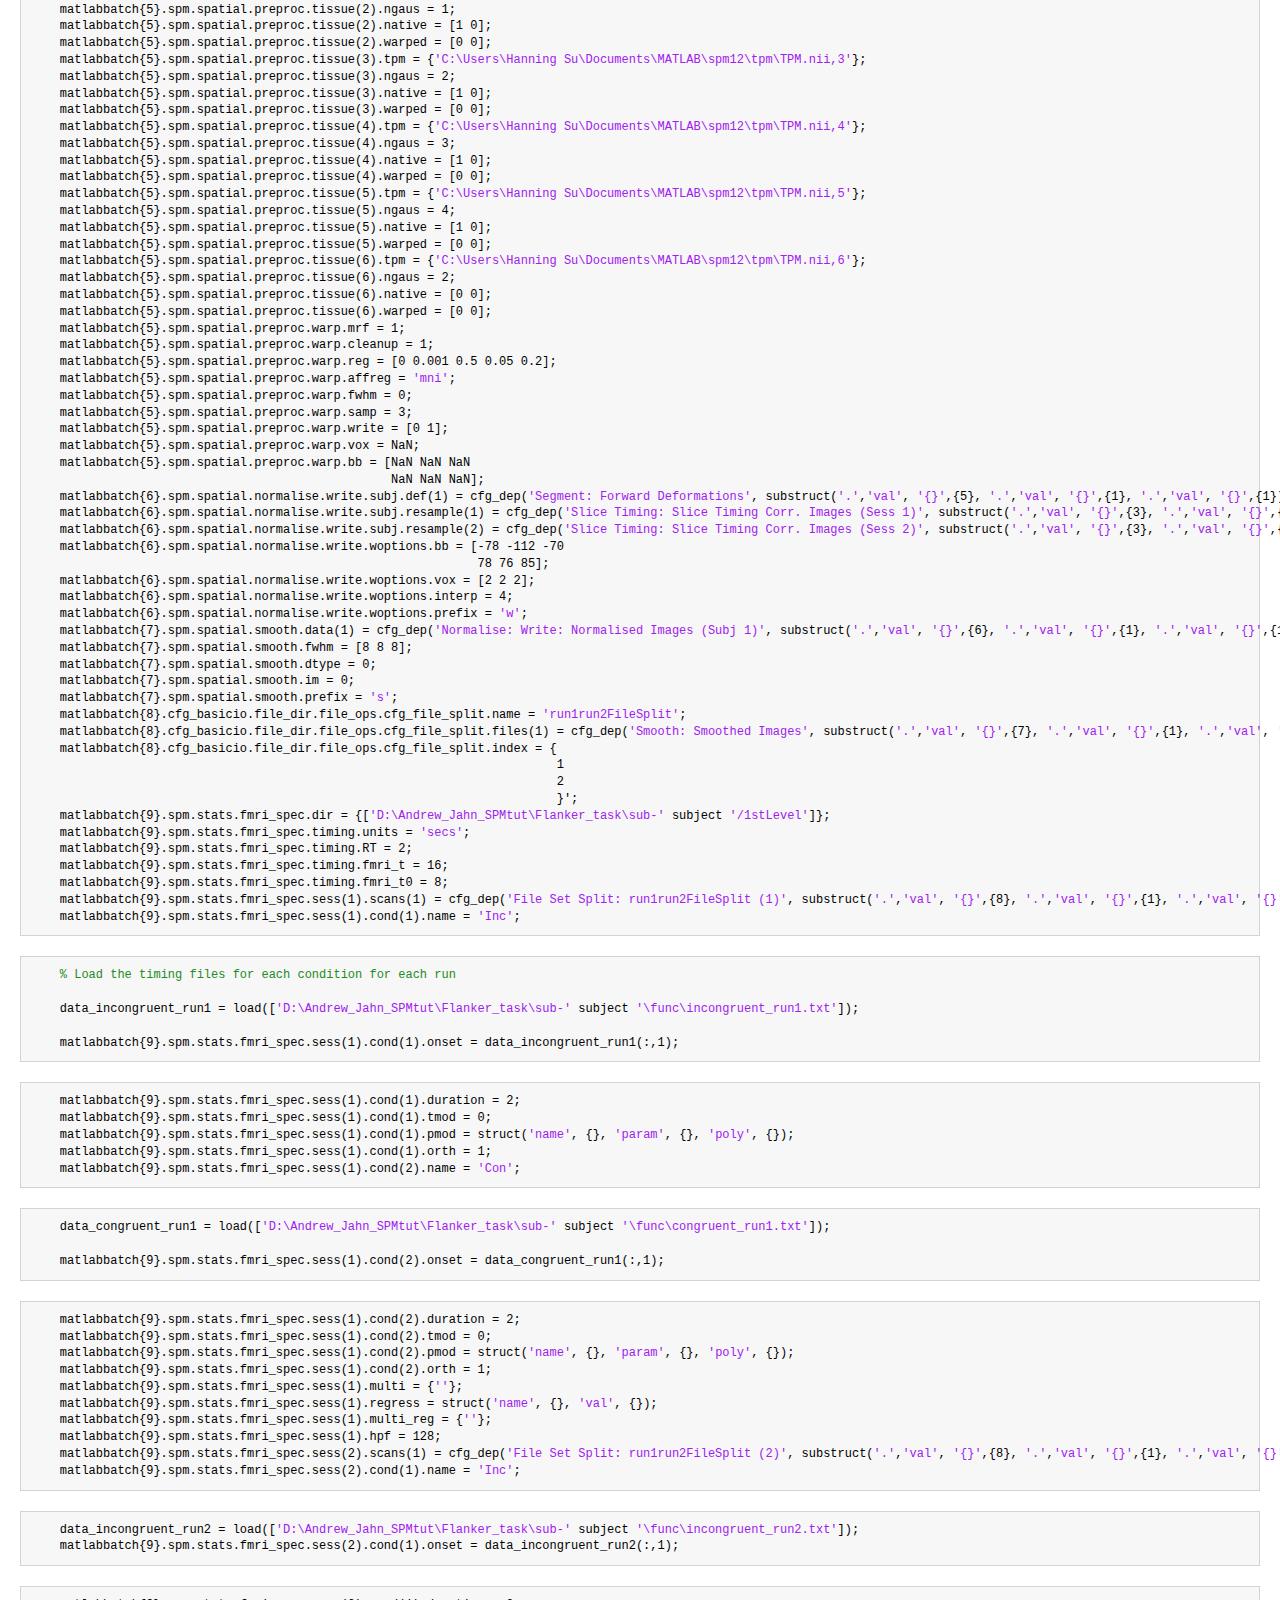
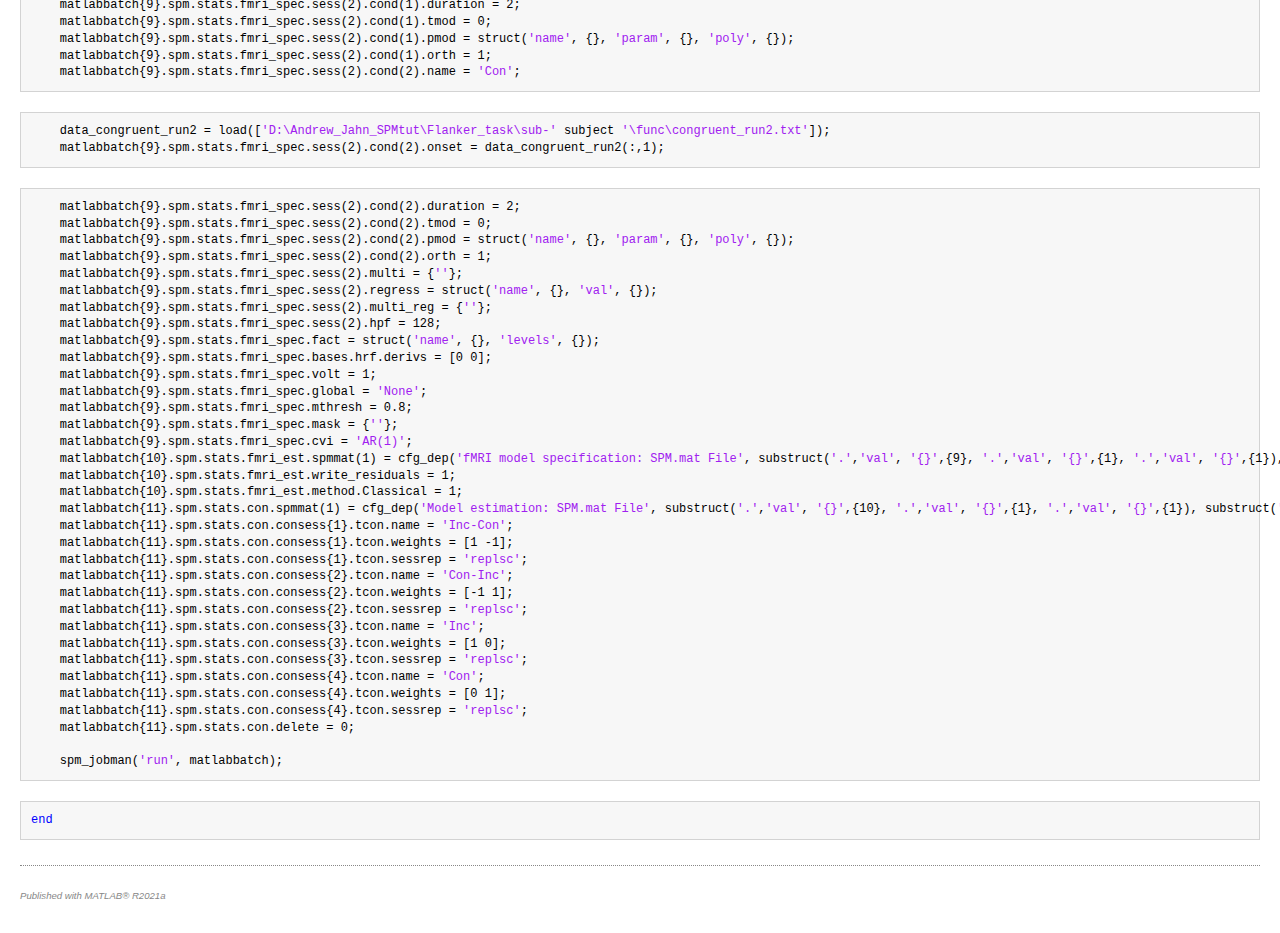
<file: Notebooks/RunPreproc_Template_job.html>
<!DOCTYPE html PUBLIC "-//W3C//DTD HTML 4.01 Transitional//EN"><html><head>
      <meta http-equiv="Content-Type" content="text/html; charset=utf-8">
   <!--
This HTML was auto-generated from MATLAB code.
To make changes, update the MATLAB code and republish this document.
      --><title>RunPreproc_Template_job</title><meta name="generator" content="MATLAB 9.10"><link rel="schema.DC" href="http://purl.org/dc/elements/1.1/"><meta name="DC.date" content="2021-08-17"><meta name="DC.source" content="RunPreproc_Template_job.m"><style type="text/css">
html,body,div,span,applet,object,iframe,h1,h2,h3,h4,h5,h6,p,blockquote,pre,a,abbr,acronym,address,big,cite,code,del,dfn,em,font,img,ins,kbd,q,s,samp,small,strike,strong,tt,var,b,u,i,center,dl,dt,dd,ol,ul,li,fieldset,form,label,legend,table,caption,tbody,tfoot,thead,tr,th,td{margin:0;padding:0;border:0;outline:0;font-size:100%;vertical-align:baseline;background:transparent}body{line-height:1}ol,ul{list-style:none}blockquote,q{quotes:none}blockquote:before,blockquote:after,q:before,q:after{content:'';content:none}:focus{outine:0}ins{text-decoration:none}del{text-decoration:line-through}table{border-collapse:collapse;border-spacing:0}

html { min-height:100%; margin-bottom:1px; }
html body { height:100%; margin:0px; font-family:Arial, Helvetica, sans-serif; font-size:10px; color:#000; line-height:140%; background:#fff none; overflow-y:scroll; }
html body td { vertical-align:top; text-align:left; }

h1 { padding:0px; margin:0px 0px 25px; font-family:Arial, Helvetica, sans-serif; font-size:1.5em; color:#d55000; line-height:100%; font-weight:normal; }
h2 { padding:0px; margin:0px 0px 8px; font-family:Arial, Helvetica, sans-serif; font-size:1.2em; color:#000; font-weight:bold; line-height:140%; border-bottom:1px solid #d6d4d4; display:block; }
h3 { padding:0px; margin:0px 0px 5px; font-family:Arial, Helvetica, sans-serif; font-size:1.1em; color:#000; font-weight:bold; line-height:140%; }

a { color:#005fce; text-decoration:none; }
a:hover { color:#005fce; text-decoration:underline; }
a:visited { color:#004aa0; text-decoration:none; }

p { padding:0px; margin:0px 0px 20px; }
img { padding:0px; margin:0px 0px 20px; border:none; }
p img, pre img, tt img, li img, h1 img, h2 img { margin-bottom:0px; }

ul { padding:0px; margin:0px 0px 20px 23px; list-style:square; }
ul li { padding:0px; margin:0px 0px 7px 0px; }
ul li ul { padding:5px 0px 0px; margin:0px 0px 7px 23px; }
ul li ol li { list-style:decimal; }
ol { padding:0px; margin:0px 0px 20px 0px; list-style:decimal; }
ol li { padding:0px; margin:0px 0px 7px 23px; list-style-type:decimal; }
ol li ol { padding:5px 0px 0px; margin:0px 0px 7px 0px; }
ol li ol li { list-style-type:lower-alpha; }
ol li ul { padding-top:7px; }
ol li ul li { list-style:square; }

.content { font-size:1.2em; line-height:140%; padding: 20px; }

pre, code { font-size:12px; }
tt { font-size: 1.2em; }
pre { margin:0px 0px 20px; }
pre.codeinput { padding:10px; border:1px solid #d3d3d3; background:#f7f7f7; }
pre.codeoutput { padding:10px 11px; margin:0px 0px 20px; color:#4c4c4c; }
pre.error { color:red; }

@media print { pre.codeinput, pre.codeoutput { word-wrap:break-word; width:100%; } }

span.keyword { color:#0000FF }
span.comment { color:#228B22 }
span.string { color:#A020F0 }
span.untermstring { color:#B20000 }
span.syscmd { color:#B28C00 }
span.typesection { color:#A0522D }

.footer { width:auto; padding:10px 0px; margin:25px 0px 0px; border-top:1px dotted #878787; font-size:0.8em; line-height:140%; font-style:italic; color:#878787; text-align:left; float:none; }
.footer p { margin:0px; }
.footer a { color:#878787; }
.footer a:hover { color:#878787; text-decoration:underline; }
.footer a:visited { color:#878787; }

table th { padding:7px 5px; text-align:left; vertical-align:middle; border: 1px solid #d6d4d4; font-weight:bold; }
table td { padding:7px 5px; text-align:left; vertical-align:top; border:1px solid #d6d4d4; }





  </style></head><body><div class="content"><pre class="codeinput"><span class="comment">%-----------------------------------------------------------------------</span>
<span class="comment">% Job saved on 06-Aug-2021 19:11:17 by cfg_util (rev $Rev: 7345 $)</span>
<span class="comment">% spm SPM - SPM12 (7771)</span>
<span class="comment">% cfg_basicio BasicIO - Unknown</span>
<span class="comment">%-----------------------------------------------------------------------</span>


subjects = [02 03]

<span class="comment">%user  = getenv("USERNAME"); % Will return the username</span>

<span class="keyword">for</span> subject = subjects
</pre><pre class="codeinput">    subject = num2str(subject, <span class="string">'%02d'</span>); <span class="comment">% Zero-pads each number so that the subject ID is 2 characters long</span>

    <span class="comment">%%%%%%%%%%</span>

    <span class="comment">% Check whether the files have been unzipped. If not, unzip them using</span>
    <span class="comment">% gunzip</span>

    <span class="keyword">if</span> exist([<span class="string">'D:\Andrew_Jahn_SPMtut\Flanker_task\sub-'</span> subject <span class="string">'\func\sub-'</span> subject <span class="string">'_task-flanker_run-1_bold.nii'</span>]) == 0
        display(<span class="string">'Run 1 has not been unzipped; unzipping now'</span>)
        gunzip([<span class="string">'D:\Andrew_Jahn_SPMtut\Flanker_task\sub-'</span> subject <span class="string">'\func\sub-'</span> subject <span class="string">'_task-flanker_run-1_bold.nii.gz'</span>])
    <span class="keyword">else</span>
        display(<span class="string">'Run 1 is already unzipped; doing nothing'</span>)
    <span class="keyword">end</span>

    <span class="keyword">if</span> exist([<span class="string">'D:\Andrew_Jahn_SPMtut\Flanker_task\sub-'</span> subject <span class="string">'\func\sub-'</span> subject <span class="string">'_task-flanker_run-2_bold.nii'</span>]) == 0
        display(<span class="string">'Run 2 has not been unzipped; unzipping now'</span>)
        gunzip([<span class="string">'D:\Andrew_Jahn_SPMtut\Flanker_task\sub-'</span> subject <span class="string">'\func\sub-'</span> subject <span class="string">'_task-flanker_run-2_bold.nii.gz'</span>])
    <span class="keyword">else</span>
        display(<span class="string">'Run 2 is already unzipped; doing nothing'</span>)
    <span class="keyword">end</span>

    <span class="keyword">if</span> exist([<span class="string">'D:\Andrew_Jahn_SPMtut\Flanker_task\sub-'</span> subject <span class="string">'\anat\sub-'</span> subject <span class="string">'_T1w.nii'</span>]) == 0
        display(<span class="string">'Anatomical image has not been unzipped; unzipping now'</span>)
        gunzip([<span class="string">'D:\Andrew_Jahn_SPMtut\Flanker_task\sub-'</span> subject <span class="string">'\anat\sub-'</span> subject <span class="string">'_T1w.nii.gz'</span>])
    <span class="keyword">else</span>
        display(<span class="string">'Anatomical image is already unzipped; doing nothing'</span>)
    <span class="keyword">end</span>

    <span class="comment">%%%%%%%%%%</span>

    <span class="comment">% Execute the code specified in the SPM GUI</span>

    matlabbatch{1}.cfg_basicio.file_dir.file_ops.cfg_named_file.name = <span class="string">'run1run2files'</span>;
    matlabbatch{1}.cfg_basicio.file_dir.file_ops.cfg_named_file.files = {
                                                                         {[<span class="string">'D:\Andrew_Jahn_SPMtut\Flanker_task\sub-'</span> subject <span class="string">'\func\sub-'</span> subject <span class="string">'_task-flanker_run-1_bold.nii'</span>]}
                                                                         {[<span class="string">'D:\Andrew_Jahn_SPMtut\Flanker_task\sub-'</span> subject <span class="string">'\func\sub-'</span> subject <span class="string">'_task-flanker_run-2_bold.nii'</span>]}
                                                                         }';
    matlabbatch{2}.spm.spatial.realign.estwrite.data{1}(1) = cfg_dep(<span class="string">'Named File Selector: run1run2files(1) - Files'</span>, substruct(<span class="string">'.'</span>,<span class="string">'val'</span>, <span class="string">'{}'</span>,{1}, <span class="string">'.'</span>,<span class="string">'val'</span>, <span class="string">'{}'</span>,{1}, <span class="string">'.'</span>,<span class="string">'val'</span>, <span class="string">'{}'</span>,{1}, <span class="string">'.'</span>,<span class="string">'val'</span>, <span class="string">'{}'</span>,{1}), substruct(<span class="string">'.'</span>,<span class="string">'files'</span>, <span class="string">'{}'</span>,{1}));
    matlabbatch{2}.spm.spatial.realign.estwrite.data{2}(1) = cfg_dep(<span class="string">'Named File Selector: run1run2files(2) - Files'</span>, substruct(<span class="string">'.'</span>,<span class="string">'val'</span>, <span class="string">'{}'</span>,{1}, <span class="string">'.'</span>,<span class="string">'val'</span>, <span class="string">'{}'</span>,{1}, <span class="string">'.'</span>,<span class="string">'val'</span>, <span class="string">'{}'</span>,{1}, <span class="string">'.'</span>,<span class="string">'val'</span>, <span class="string">'{}'</span>,{1}), substruct(<span class="string">'.'</span>,<span class="string">'files'</span>, <span class="string">'{}'</span>,{2}));
    matlabbatch{2}.spm.spatial.realign.estwrite.eoptions.quality = 0.9;
    matlabbatch{2}.spm.spatial.realign.estwrite.eoptions.sep = 4;
    matlabbatch{2}.spm.spatial.realign.estwrite.eoptions.fwhm = 5;
    matlabbatch{2}.spm.spatial.realign.estwrite.eoptions.rtm = 1;
    matlabbatch{2}.spm.spatial.realign.estwrite.eoptions.interp = 2;
    matlabbatch{2}.spm.spatial.realign.estwrite.eoptions.wrap = [0 0 0];
    matlabbatch{2}.spm.spatial.realign.estwrite.eoptions.weight = <span class="string">''</span>;
    matlabbatch{2}.spm.spatial.realign.estwrite.roptions.which = [2 1];
    matlabbatch{2}.spm.spatial.realign.estwrite.roptions.interp = 4;
    matlabbatch{2}.spm.spatial.realign.estwrite.roptions.wrap = [0 0 0];
    matlabbatch{2}.spm.spatial.realign.estwrite.roptions.mask = 1;
    matlabbatch{2}.spm.spatial.realign.estwrite.roptions.prefix = <span class="string">'r'</span>;
    matlabbatch{3}.spm.temporal.st.scans{1}(1) = cfg_dep(<span class="string">'Realign: Estimate &amp; Reslice: Resliced Images (Sess 1)'</span>, substruct(<span class="string">'.'</span>,<span class="string">'val'</span>, <span class="string">'{}'</span>,{2}, <span class="string">'.'</span>,<span class="string">'val'</span>, <span class="string">'{}'</span>,{1}, <span class="string">'.'</span>,<span class="string">'val'</span>, <span class="string">'{}'</span>,{1}, <span class="string">'.'</span>,<span class="string">'val'</span>, <span class="string">'{}'</span>,{1}), substruct(<span class="string">'.'</span>,<span class="string">'sess'</span>, <span class="string">'()'</span>,{1}, <span class="string">'.'</span>,<span class="string">'rfiles'</span>));
    matlabbatch{3}.spm.temporal.st.scans{2}(1) = cfg_dep(<span class="string">'Realign: Estimate &amp; Reslice: Resliced Images (Sess 2)'</span>, substruct(<span class="string">'.'</span>,<span class="string">'val'</span>, <span class="string">'{}'</span>,{2}, <span class="string">'.'</span>,<span class="string">'val'</span>, <span class="string">'{}'</span>,{1}, <span class="string">'.'</span>,<span class="string">'val'</span>, <span class="string">'{}'</span>,{1}, <span class="string">'.'</span>,<span class="string">'val'</span>, <span class="string">'{}'</span>,{1}), substruct(<span class="string">'.'</span>,<span class="string">'sess'</span>, <span class="string">'()'</span>,{2}, <span class="string">'.'</span>,<span class="string">'rfiles'</span>));
    matlabbatch{3}.spm.temporal.st.nslices = 40;
    matlabbatch{3}.spm.temporal.st.tr = 2;
    matlabbatch{3}.spm.temporal.st.ta = 1.95;
    matlabbatch{3}.spm.temporal.st.so = [1 3 5 7 9 11 13 15 17 19 21 23 25 27 29 31 33 35 37 39 2 4 6 8 10 12 14 16 18 20 22 24 26 28 30 32 34 36 38 40];
    matlabbatch{3}.spm.temporal.st.refslice = 1;
    matlabbatch{3}.spm.temporal.st.prefix = <span class="string">'a'</span>;
    matlabbatch{4}.spm.spatial.coreg.estwrite.ref(1) = cfg_dep(<span class="string">'Realign: Estimate &amp; Reslice: Mean Image'</span>, substruct(<span class="string">'.'</span>,<span class="string">'val'</span>, <span class="string">'{}'</span>,{2}, <span class="string">'.'</span>,<span class="string">'val'</span>, <span class="string">'{}'</span>,{1}, <span class="string">'.'</span>,<span class="string">'val'</span>, <span class="string">'{}'</span>,{1}, <span class="string">'.'</span>,<span class="string">'val'</span>, <span class="string">'{}'</span>,{1}), substruct(<span class="string">'.'</span>,<span class="string">'rmean'</span>));
    matlabbatch{4}.spm.spatial.coreg.estwrite.source = {[<span class="string">'D:\Andrew_Jahn_SPMtut\Flanker_task\sub-'</span> subject <span class="string">'\anat\sub-'</span> subject <span class="string">'_T1w.nii,1'</span>]};
    matlabbatch{4}.spm.spatial.coreg.estwrite.other = {<span class="string">''</span>};
    matlabbatch{4}.spm.spatial.coreg.estwrite.eoptions.cost_fun = <span class="string">'nmi'</span>;
    matlabbatch{4}.spm.spatial.coreg.estwrite.eoptions.sep = [4 2];
    matlabbatch{4}.spm.spatial.coreg.estwrite.eoptions.tol = [0.02 0.02 0.02 0.001 0.001 0.001 0.01 0.01 0.01 0.001 0.001 0.001];
    matlabbatch{4}.spm.spatial.coreg.estwrite.eoptions.fwhm = [7 7];
    matlabbatch{4}.spm.spatial.coreg.estwrite.roptions.interp = 4;
    matlabbatch{4}.spm.spatial.coreg.estwrite.roptions.wrap = [0 0 0];
    matlabbatch{4}.spm.spatial.coreg.estwrite.roptions.mask = 0;
    matlabbatch{4}.spm.spatial.coreg.estwrite.roptions.prefix = <span class="string">'r'</span>;
    matlabbatch{5}.spm.spatial.preproc.channel.vols(1) = cfg_dep(<span class="string">'Coregister: Estimate &amp; Reslice: Coregistered Images'</span>, substruct(<span class="string">'.'</span>,<span class="string">'val'</span>, <span class="string">'{}'</span>,{4}, <span class="string">'.'</span>,<span class="string">'val'</span>, <span class="string">'{}'</span>,{1}, <span class="string">'.'</span>,<span class="string">'val'</span>, <span class="string">'{}'</span>,{1}, <span class="string">'.'</span>,<span class="string">'val'</span>, <span class="string">'{}'</span>,{1}), substruct(<span class="string">'.'</span>,<span class="string">'cfiles'</span>));
    matlabbatch{5}.spm.spatial.preproc.channel.biasreg = 0.001;
    matlabbatch{5}.spm.spatial.preproc.channel.biasfwhm = 60;
    matlabbatch{5}.spm.spatial.preproc.channel.write = [0 1];
    matlabbatch{5}.spm.spatial.preproc.tissue(1).tpm = {<span class="string">'C:\Users\Hanning Su\Documents\MATLAB\spm12\tpm\TPM.nii,1'</span>};
    matlabbatch{5}.spm.spatial.preproc.tissue(1).ngaus = 1;
    matlabbatch{5}.spm.spatial.preproc.tissue(1).native = [1 0];
    matlabbatch{5}.spm.spatial.preproc.tissue(1).warped = [0 0];
    matlabbatch{5}.spm.spatial.preproc.tissue(2).tpm = {<span class="string">'C:\Users\Hanning Su\Documents\MATLAB\spm12\tpm\TPM.nii,2'</span>};
    matlabbatch{5}.spm.spatial.preproc.tissue(2).ngaus = 1;
    matlabbatch{5}.spm.spatial.preproc.tissue(2).native = [1 0];
    matlabbatch{5}.spm.spatial.preproc.tissue(2).warped = [0 0];
    matlabbatch{5}.spm.spatial.preproc.tissue(3).tpm = {<span class="string">'C:\Users\Hanning Su\Documents\MATLAB\spm12\tpm\TPM.nii,3'</span>};
    matlabbatch{5}.spm.spatial.preproc.tissue(3).ngaus = 2;
    matlabbatch{5}.spm.spatial.preproc.tissue(3).native = [1 0];
    matlabbatch{5}.spm.spatial.preproc.tissue(3).warped = [0 0];
    matlabbatch{5}.spm.spatial.preproc.tissue(4).tpm = {<span class="string">'C:\Users\Hanning Su\Documents\MATLAB\spm12\tpm\TPM.nii,4'</span>};
    matlabbatch{5}.spm.spatial.preproc.tissue(4).ngaus = 3;
    matlabbatch{5}.spm.spatial.preproc.tissue(4).native = [1 0];
    matlabbatch{5}.spm.spatial.preproc.tissue(4).warped = [0 0];
    matlabbatch{5}.spm.spatial.preproc.tissue(5).tpm = {<span class="string">'C:\Users\Hanning Su\Documents\MATLAB\spm12\tpm\TPM.nii,5'</span>};
    matlabbatch{5}.spm.spatial.preproc.tissue(5).ngaus = 4;
    matlabbatch{5}.spm.spatial.preproc.tissue(5).native = [1 0];
    matlabbatch{5}.spm.spatial.preproc.tissue(5).warped = [0 0];
    matlabbatch{5}.spm.spatial.preproc.tissue(6).tpm = {<span class="string">'C:\Users\Hanning Su\Documents\MATLAB\spm12\tpm\TPM.nii,6'</span>};
    matlabbatch{5}.spm.spatial.preproc.tissue(6).ngaus = 2;
    matlabbatch{5}.spm.spatial.preproc.tissue(6).native = [0 0];
    matlabbatch{5}.spm.spatial.preproc.tissue(6).warped = [0 0];
    matlabbatch{5}.spm.spatial.preproc.warp.mrf = 1;
    matlabbatch{5}.spm.spatial.preproc.warp.cleanup = 1;
    matlabbatch{5}.spm.spatial.preproc.warp.reg = [0 0.001 0.5 0.05 0.2];
    matlabbatch{5}.spm.spatial.preproc.warp.affreg = <span class="string">'mni'</span>;
    matlabbatch{5}.spm.spatial.preproc.warp.fwhm = 0;
    matlabbatch{5}.spm.spatial.preproc.warp.samp = 3;
    matlabbatch{5}.spm.spatial.preproc.warp.write = [0 1];
    matlabbatch{5}.spm.spatial.preproc.warp.vox = NaN;
    matlabbatch{5}.spm.spatial.preproc.warp.bb = [NaN NaN NaN
                                                  NaN NaN NaN];
    matlabbatch{6}.spm.spatial.normalise.write.subj.def(1) = cfg_dep(<span class="string">'Segment: Forward Deformations'</span>, substruct(<span class="string">'.'</span>,<span class="string">'val'</span>, <span class="string">'{}'</span>,{5}, <span class="string">'.'</span>,<span class="string">'val'</span>, <span class="string">'{}'</span>,{1}, <span class="string">'.'</span>,<span class="string">'val'</span>, <span class="string">'{}'</span>,{1}), substruct(<span class="string">'.'</span>,<span class="string">'fordef'</span>, <span class="string">'()'</span>,{<span class="string">':'</span>}));
    matlabbatch{6}.spm.spatial.normalise.write.subj.resample(1) = cfg_dep(<span class="string">'Slice Timing: Slice Timing Corr. Images (Sess 1)'</span>, substruct(<span class="string">'.'</span>,<span class="string">'val'</span>, <span class="string">'{}'</span>,{3}, <span class="string">'.'</span>,<span class="string">'val'</span>, <span class="string">'{}'</span>,{1}, <span class="string">'.'</span>,<span class="string">'val'</span>, <span class="string">'{}'</span>,{1}), substruct(<span class="string">'()'</span>,{1}, <span class="string">'.'</span>,<span class="string">'files'</span>));
    matlabbatch{6}.spm.spatial.normalise.write.subj.resample(2) = cfg_dep(<span class="string">'Slice Timing: Slice Timing Corr. Images (Sess 2)'</span>, substruct(<span class="string">'.'</span>,<span class="string">'val'</span>, <span class="string">'{}'</span>,{3}, <span class="string">'.'</span>,<span class="string">'val'</span>, <span class="string">'{}'</span>,{1}, <span class="string">'.'</span>,<span class="string">'val'</span>, <span class="string">'{}'</span>,{1}), substruct(<span class="string">'()'</span>,{2}, <span class="string">'.'</span>,<span class="string">'files'</span>));
    matlabbatch{6}.spm.spatial.normalise.write.woptions.bb = [-78 -112 -70
                                                              78 76 85];
    matlabbatch{6}.spm.spatial.normalise.write.woptions.vox = [2 2 2];
    matlabbatch{6}.spm.spatial.normalise.write.woptions.interp = 4;
    matlabbatch{6}.spm.spatial.normalise.write.woptions.prefix = <span class="string">'w'</span>;
    matlabbatch{7}.spm.spatial.smooth.data(1) = cfg_dep(<span class="string">'Normalise: Write: Normalised Images (Subj 1)'</span>, substruct(<span class="string">'.'</span>,<span class="string">'val'</span>, <span class="string">'{}'</span>,{6}, <span class="string">'.'</span>,<span class="string">'val'</span>, <span class="string">'{}'</span>,{1}, <span class="string">'.'</span>,<span class="string">'val'</span>, <span class="string">'{}'</span>,{1}, <span class="string">'.'</span>,<span class="string">'val'</span>, <span class="string">'{}'</span>,{1}), substruct(<span class="string">'()'</span>,{1}, <span class="string">'.'</span>,<span class="string">'files'</span>));
    matlabbatch{7}.spm.spatial.smooth.fwhm = [8 8 8];
    matlabbatch{7}.spm.spatial.smooth.dtype = 0;
    matlabbatch{7}.spm.spatial.smooth.im = 0;
    matlabbatch{7}.spm.spatial.smooth.prefix = <span class="string">'s'</span>;
    matlabbatch{8}.cfg_basicio.file_dir.file_ops.cfg_file_split.name = <span class="string">'run1run2FileSplit'</span>;
    matlabbatch{8}.cfg_basicio.file_dir.file_ops.cfg_file_split.files(1) = cfg_dep(<span class="string">'Smooth: Smoothed Images'</span>, substruct(<span class="string">'.'</span>,<span class="string">'val'</span>, <span class="string">'{}'</span>,{7}, <span class="string">'.'</span>,<span class="string">'val'</span>, <span class="string">'{}'</span>,{1}, <span class="string">'.'</span>,<span class="string">'val'</span>, <span class="string">'{}'</span>,{1}), substruct(<span class="string">'.'</span>,<span class="string">'files'</span>));
    matlabbatch{8}.cfg_basicio.file_dir.file_ops.cfg_file_split.index = {
                                                                         1
                                                                         2
                                                                         }';
    matlabbatch{9}.spm.stats.fmri_spec.dir = {[<span class="string">'D:\Andrew_Jahn_SPMtut\Flanker_task\sub-'</span> subject <span class="string">'/1stLevel'</span>]};
    matlabbatch{9}.spm.stats.fmri_spec.timing.units = <span class="string">'secs'</span>;
    matlabbatch{9}.spm.stats.fmri_spec.timing.RT = 2;
    matlabbatch{9}.spm.stats.fmri_spec.timing.fmri_t = 16;
    matlabbatch{9}.spm.stats.fmri_spec.timing.fmri_t0 = 8;
    matlabbatch{9}.spm.stats.fmri_spec.sess(1).scans(1) = cfg_dep(<span class="string">'File Set Split: run1run2FileSplit (1)'</span>, substruct(<span class="string">'.'</span>,<span class="string">'val'</span>, <span class="string">'{}'</span>,{8}, <span class="string">'.'</span>,<span class="string">'val'</span>, <span class="string">'{}'</span>,{1}, <span class="string">'.'</span>,<span class="string">'val'</span>, <span class="string">'{}'</span>,{1}, <span class="string">'.'</span>,<span class="string">'val'</span>, <span class="string">'{}'</span>,{1}), substruct(<span class="string">'{}'</span>,{1}));
    matlabbatch{9}.spm.stats.fmri_spec.sess(1).cond(1).name = <span class="string">'Inc'</span>;
</pre><pre class="codeinput">    <span class="comment">% Load the timing files for each condition for each run</span>

    data_incongruent_run1 = load([<span class="string">'D:\Andrew_Jahn_SPMtut\Flanker_task\sub-'</span> subject <span class="string">'\func\incongruent_run1.txt'</span>]);

    matlabbatch{9}.spm.stats.fmri_spec.sess(1).cond(1).onset = data_incongruent_run1(:,1);
</pre><pre class="codeinput">    matlabbatch{9}.spm.stats.fmri_spec.sess(1).cond(1).duration = 2;
    matlabbatch{9}.spm.stats.fmri_spec.sess(1).cond(1).tmod = 0;
    matlabbatch{9}.spm.stats.fmri_spec.sess(1).cond(1).pmod = struct(<span class="string">'name'</span>, {}, <span class="string">'param'</span>, {}, <span class="string">'poly'</span>, {});
    matlabbatch{9}.spm.stats.fmri_spec.sess(1).cond(1).orth = 1;
    matlabbatch{9}.spm.stats.fmri_spec.sess(1).cond(2).name = <span class="string">'Con'</span>;
</pre><pre class="codeinput">    data_congruent_run1 = load([<span class="string">'D:\Andrew_Jahn_SPMtut\Flanker_task\sub-'</span> subject <span class="string">'\func\congruent_run1.txt'</span>]);

    matlabbatch{9}.spm.stats.fmri_spec.sess(1).cond(2).onset = data_congruent_run1(:,1);
</pre><pre class="codeinput">    matlabbatch{9}.spm.stats.fmri_spec.sess(1).cond(2).duration = 2;
    matlabbatch{9}.spm.stats.fmri_spec.sess(1).cond(2).tmod = 0;
    matlabbatch{9}.spm.stats.fmri_spec.sess(1).cond(2).pmod = struct(<span class="string">'name'</span>, {}, <span class="string">'param'</span>, {}, <span class="string">'poly'</span>, {});
    matlabbatch{9}.spm.stats.fmri_spec.sess(1).cond(2).orth = 1;
    matlabbatch{9}.spm.stats.fmri_spec.sess(1).multi = {<span class="string">''</span>};
    matlabbatch{9}.spm.stats.fmri_spec.sess(1).regress = struct(<span class="string">'name'</span>, {}, <span class="string">'val'</span>, {});
    matlabbatch{9}.spm.stats.fmri_spec.sess(1).multi_reg = {<span class="string">''</span>};
    matlabbatch{9}.spm.stats.fmri_spec.sess(1).hpf = 128;
    matlabbatch{9}.spm.stats.fmri_spec.sess(2).scans(1) = cfg_dep(<span class="string">'File Set Split: run1run2FileSplit (2)'</span>, substruct(<span class="string">'.'</span>,<span class="string">'val'</span>, <span class="string">'{}'</span>,{8}, <span class="string">'.'</span>,<span class="string">'val'</span>, <span class="string">'{}'</span>,{1}, <span class="string">'.'</span>,<span class="string">'val'</span>, <span class="string">'{}'</span>,{1}, <span class="string">'.'</span>,<span class="string">'val'</span>, <span class="string">'{}'</span>,{1}), substruct(<span class="string">'{}'</span>,{2}));
    matlabbatch{9}.spm.stats.fmri_spec.sess(2).cond(1).name = <span class="string">'Inc'</span>;
</pre><pre class="codeinput">    data_incongruent_run2 = load([<span class="string">'D:\Andrew_Jahn_SPMtut\Flanker_task\sub-'</span> subject <span class="string">'\func\incongruent_run2.txt'</span>]);
    matlabbatch{9}.spm.stats.fmri_spec.sess(2).cond(1).onset = data_incongruent_run2(:,1);
</pre><pre class="codeinput">    matlabbatch{9}.spm.stats.fmri_spec.sess(2).cond(1).duration = 2;
    matlabbatch{9}.spm.stats.fmri_spec.sess(2).cond(1).tmod = 0;
    matlabbatch{9}.spm.stats.fmri_spec.sess(2).cond(1).pmod = struct(<span class="string">'name'</span>, {}, <span class="string">'param'</span>, {}, <span class="string">'poly'</span>, {});
    matlabbatch{9}.spm.stats.fmri_spec.sess(2).cond(1).orth = 1;
    matlabbatch{9}.spm.stats.fmri_spec.sess(2).cond(2).name = <span class="string">'Con'</span>;
</pre><pre class="codeinput">    data_congruent_run2 = load([<span class="string">'D:\Andrew_Jahn_SPMtut\Flanker_task\sub-'</span> subject <span class="string">'\func\congruent_run2.txt'</span>]);
    matlabbatch{9}.spm.stats.fmri_spec.sess(2).cond(2).onset = data_congruent_run2(:,1);
</pre><pre class="codeinput">    matlabbatch{9}.spm.stats.fmri_spec.sess(2).cond(2).duration = 2;
    matlabbatch{9}.spm.stats.fmri_spec.sess(2).cond(2).tmod = 0;
    matlabbatch{9}.spm.stats.fmri_spec.sess(2).cond(2).pmod = struct(<span class="string">'name'</span>, {}, <span class="string">'param'</span>, {}, <span class="string">'poly'</span>, {});
    matlabbatch{9}.spm.stats.fmri_spec.sess(2).cond(2).orth = 1;
    matlabbatch{9}.spm.stats.fmri_spec.sess(2).multi = {<span class="string">''</span>};
    matlabbatch{9}.spm.stats.fmri_spec.sess(2).regress = struct(<span class="string">'name'</span>, {}, <span class="string">'val'</span>, {});
    matlabbatch{9}.spm.stats.fmri_spec.sess(2).multi_reg = {<span class="string">''</span>};
    matlabbatch{9}.spm.stats.fmri_spec.sess(2).hpf = 128;
    matlabbatch{9}.spm.stats.fmri_spec.fact = struct(<span class="string">'name'</span>, {}, <span class="string">'levels'</span>, {});
    matlabbatch{9}.spm.stats.fmri_spec.bases.hrf.derivs = [0 0];
    matlabbatch{9}.spm.stats.fmri_spec.volt = 1;
    matlabbatch{9}.spm.stats.fmri_spec.global = <span class="string">'None'</span>;
    matlabbatch{9}.spm.stats.fmri_spec.mthresh = 0.8;
    matlabbatch{9}.spm.stats.fmri_spec.mask = {<span class="string">''</span>};
    matlabbatch{9}.spm.stats.fmri_spec.cvi = <span class="string">'AR(1)'</span>;
    matlabbatch{10}.spm.stats.fmri_est.spmmat(1) = cfg_dep(<span class="string">'fMRI model specification: SPM.mat File'</span>, substruct(<span class="string">'.'</span>,<span class="string">'val'</span>, <span class="string">'{}'</span>,{9}, <span class="string">'.'</span>,<span class="string">'val'</span>, <span class="string">'{}'</span>,{1}, <span class="string">'.'</span>,<span class="string">'val'</span>, <span class="string">'{}'</span>,{1}), substruct(<span class="string">'.'</span>,<span class="string">'spmmat'</span>));
    matlabbatch{10}.spm.stats.fmri_est.write_residuals = 1;
    matlabbatch{10}.spm.stats.fmri_est.method.Classical = 1;
    matlabbatch{11}.spm.stats.con.spmmat(1) = cfg_dep(<span class="string">'Model estimation: SPM.mat File'</span>, substruct(<span class="string">'.'</span>,<span class="string">'val'</span>, <span class="string">'{}'</span>,{10}, <span class="string">'.'</span>,<span class="string">'val'</span>, <span class="string">'{}'</span>,{1}, <span class="string">'.'</span>,<span class="string">'val'</span>, <span class="string">'{}'</span>,{1}), substruct(<span class="string">'.'</span>,<span class="string">'spmmat'</span>));
    matlabbatch{11}.spm.stats.con.consess{1}.tcon.name = <span class="string">'Inc-Con'</span>;
    matlabbatch{11}.spm.stats.con.consess{1}.tcon.weights = [1 -1];
    matlabbatch{11}.spm.stats.con.consess{1}.tcon.sessrep = <span class="string">'replsc'</span>;
    matlabbatch{11}.spm.stats.con.consess{2}.tcon.name = <span class="string">'Con-Inc'</span>;
    matlabbatch{11}.spm.stats.con.consess{2}.tcon.weights = [-1 1];
    matlabbatch{11}.spm.stats.con.consess{2}.tcon.sessrep = <span class="string">'replsc'</span>;
    matlabbatch{11}.spm.stats.con.consess{3}.tcon.name = <span class="string">'Inc'</span>;
    matlabbatch{11}.spm.stats.con.consess{3}.tcon.weights = [1 0];
    matlabbatch{11}.spm.stats.con.consess{3}.tcon.sessrep = <span class="string">'replsc'</span>;
    matlabbatch{11}.spm.stats.con.consess{4}.tcon.name = <span class="string">'Con'</span>;
    matlabbatch{11}.spm.stats.con.consess{4}.tcon.weights = [0 1];
    matlabbatch{11}.spm.stats.con.consess{4}.tcon.sessrep = <span class="string">'replsc'</span>;
    matlabbatch{11}.spm.stats.con.delete = 0;

    spm_jobman(<span class="string">'run'</span>, matlabbatch);
</pre><pre class="codeinput"><span class="keyword">end</span>
</pre><p class="footer"><br><a href="https://www.mathworks.com/products/matlab/">Published with MATLAB® R2021a</a><br></p></div><!--
##### SOURCE BEGIN #####
%[base64]
% Job saved on 06-Aug-2021 19:11:17 by cfg_util (rev $Rev: 7345 $)
% spm SPM - SPM12 (7771)
% cfg_basicio BasicIO - Unknown
%[base64]


subjects = [02 03]

%user  = getenv("USERNAME"); % Will return the username

for subject = subjects
    
    subject = num2str(subject, '%02d'); % Zero-pads each number so that the subject ID is 2 characters long
    
    %%%%%%%%%%

    % Check whether the files have been unzipped. If not, unzip them using
    % gunzip

    if exist(['D:\Andrew_Jahn_SPMtut\Flanker_task\sub-' subject '\func\sub-' subject '_task-flanker_run-1_bold.nii']) == 0
        display('Run 1 has not been unzipped; unzipping now')
        gunzip(['D:\Andrew_Jahn_SPMtut\Flanker_task\sub-' subject '\func\sub-' subject '_task-flanker_run-1_bold.nii.gz'])
    else
        display('Run 1 is already unzipped; doing nothing')
    end

    if exist(['D:\Andrew_Jahn_SPMtut\Flanker_task\sub-' subject '\func\sub-' subject '_task-flanker_run-2_bold.nii']) == 0
        display('Run 2 has not been unzipped; unzipping now')
        gunzip(['D:\Andrew_Jahn_SPMtut\Flanker_task\sub-' subject '\func\sub-' subject '_task-flanker_run-2_bold.nii.gz'])
    else
        display('Run 2 is already unzipped; doing nothing')
    end

    if exist(['D:\Andrew_Jahn_SPMtut\Flanker_task\sub-' subject '\anat\sub-' subject '_T1w.nii']) == 0
        display('Anatomical image has not been unzipped; unzipping now')
        gunzip(['D:\Andrew_Jahn_SPMtut\Flanker_task\sub-' subject '\anat\sub-' subject '_T1w.nii.gz'])
    else
        display('Anatomical image is already unzipped; doing nothing')
    end

    %%%%%%%%%%

    % Execute the code specified in the SPM GUI

    matlabbatch{1}.cfg_basicio.file_dir.file_ops.cfg_named_file.name = 'run1run2files';
    matlabbatch{1}.cfg_basicio.file_dir.file_ops.cfg_named_file.files = {
                                                                         {['D:\Andrew_Jahn_SPMtut\Flanker_task\sub-' subject '\func\sub-' subject '_task-flanker_run-1_bold.nii']}
                                                                         {['D:\Andrew_Jahn_SPMtut\Flanker_task\sub-' subject '\func\sub-' subject '_task-flanker_run-2_bold.nii']}
                                                                         }';
    matlabbatch{2}.spm.spatial.realign.estwrite.data{1}(1) = cfg_dep('Named File Selector: run1run2files(1) - Files', substruct('.','val', '{}',{1}, '.','val', '{}',{1}, '.','val', '{}',{1}, '.','val', '{}',{1}), substruct('.','files', '{}',{1}));
    matlabbatch{2}.spm.spatial.realign.estwrite.data{2}(1) = cfg_dep('Named File Selector: run1run2files(2) - Files', substruct('.','val', '{}',{1}, '.','val', '{}',{1}, '.','val', '{}',{1}, '.','val', '{}',{1}), substruct('.','files', '{}',{2}));
    matlabbatch{2}.spm.spatial.realign.estwrite.eoptions.quality = 0.9;
    matlabbatch{2}.spm.spatial.realign.estwrite.eoptions.sep = 4;
    matlabbatch{2}.spm.spatial.realign.estwrite.eoptions.fwhm = 5;
    matlabbatch{2}.spm.spatial.realign.estwrite.eoptions.rtm = 1;
    matlabbatch{2}.spm.spatial.realign.estwrite.eoptions.interp = 2;
    matlabbatch{2}.spm.spatial.realign.estwrite.eoptions.wrap = [0 0 0];
    matlabbatch{2}.spm.spatial.realign.estwrite.eoptions.weight = '';
    matlabbatch{2}.spm.spatial.realign.estwrite.roptions.which = [2 1];
    matlabbatch{2}.spm.spatial.realign.estwrite.roptions.interp = 4;
    matlabbatch{2}.spm.spatial.realign.estwrite.roptions.wrap = [0 0 0];
    matlabbatch{2}.spm.spatial.realign.estwrite.roptions.mask = 1;
    matlabbatch{2}.spm.spatial.realign.estwrite.roptions.prefix = 'r';
    matlabbatch{3}.spm.temporal.st.scans{1}(1) = cfg_dep('Realign: Estimate & Reslice: Resliced Images (Sess 1)', substruct('.','val', '{}',{2}, '.','val', '{}',{1}, '.','val', '{}',{1}, '.','val', '{}',{1}), substruct('.','sess', '()',{1}, '.','rfiles'));
    matlabbatch{3}.spm.temporal.st.scans{2}(1) = cfg_dep('Realign: Estimate & Reslice: Resliced Images (Sess 2)', substruct('.','val', '{}',{2}, '.','val', '{}',{1}, '.','val', '{}',{1}, '.','val', '{}',{1}), substruct('.','sess', '()',{2}, '.','rfiles'));
    matlabbatch{3}.spm.temporal.st.nslices = 40;
    matlabbatch{3}.spm.temporal.st.tr = 2;
    matlabbatch{3}.spm.temporal.st.ta = 1.95;
    matlabbatch{3}.spm.temporal.st.so = [1 3 5 7 9 11 13 15 17 19 21 23 25 27 29 31 33 35 37 39 2 4 6 8 10 12 14 16 18 20 22 24 26 28 30 32 34 36 38 40];
    matlabbatch{3}.spm.temporal.st.refslice = 1;
    matlabbatch{3}.spm.temporal.st.prefix = 'a';
    matlabbatch{4}.spm.spatial.coreg.estwrite.ref(1) = cfg_dep('Realign: Estimate & Reslice: Mean Image', substruct('.','val', '{}',{2}, '.','val', '{}',{1}, '.','val', '{}',{1}, '.','val', '{}',{1}), substruct('.','rmean'));
    matlabbatch{4}.spm.spatial.coreg.estwrite.source = {['D:\Andrew_Jahn_SPMtut\Flanker_task\sub-' subject '\anat\sub-' subject '_T1w.nii,1']};
    matlabbatch{4}.spm.spatial.coreg.estwrite.other = {''};
    matlabbatch{4}.spm.spatial.coreg.estwrite.eoptions.cost_fun = 'nmi';
    matlabbatch{4}.spm.spatial.coreg.estwrite.eoptions.sep = [4 2];
    matlabbatch{4}.spm.spatial.coreg.estwrite.eoptions.tol = [0.02 0.02 0.02 0.001 0.001 0.001 0.01 0.01 0.01 0.001 0.001 0.001];
    matlabbatch{4}.spm.spatial.coreg.estwrite.eoptions.fwhm = [7 7];
    matlabbatch{4}.spm.spatial.coreg.estwrite.roptions.interp = 4;
    matlabbatch{4}.spm.spatial.coreg.estwrite.roptions.wrap = [0 0 0];
    matlabbatch{4}.spm.spatial.coreg.estwrite.roptions.mask = 0;
    matlabbatch{4}.spm.spatial.coreg.estwrite.roptions.prefix = 'r';
    matlabbatch{5}.spm.spatial.preproc.channel.vols(1) = cfg_dep('Coregister: Estimate & Reslice: Coregistered Images', substruct('.','val', '{}',{4}, '.','val', '{}',{1}, '.','val', '{}',{1}, '.','val', '{}',{1}), substruct('.','cfiles'));
    matlabbatch{5}.spm.spatial.preproc.channel.biasreg = 0.001;
    matlabbatch{5}.spm.spatial.preproc.channel.biasfwhm = 60;
    matlabbatch{5}.spm.spatial.preproc.channel.write = [0 1];
    matlabbatch{5}.spm.spatial.preproc.tissue(1).tpm = {'C:\Users\Hanning Su\Documents\MATLAB\spm12\tpm\TPM.nii,1'};
    matlabbatch{5}.spm.spatial.preproc.tissue(1).ngaus = 1;
    matlabbatch{5}.spm.spatial.preproc.tissue(1).native = [1 0];
    matlabbatch{5}.spm.spatial.preproc.tissue(1).warped = [0 0];
    matlabbatch{5}.spm.spatial.preproc.tissue(2).tpm = {'C:\Users\Hanning Su\Documents\MATLAB\spm12\tpm\TPM.nii,2'};
    matlabbatch{5}.spm.spatial.preproc.tissue(2).ngaus = 1;
    matlabbatch{5}.spm.spatial.preproc.tissue(2).native = [1 0];
    matlabbatch{5}.spm.spatial.preproc.tissue(2).warped = [0 0];
    matlabbatch{5}.spm.spatial.preproc.tissue(3).tpm = {'C:\Users\Hanning Su\Documents\MATLAB\spm12\tpm\TPM.nii,3'};
    matlabbatch{5}.spm.spatial.preproc.tissue(3).ngaus = 2;
    matlabbatch{5}.spm.spatial.preproc.tissue(3).native = [1 0];
    matlabbatch{5}.spm.spatial.preproc.tissue(3).warped = [0 0];
    matlabbatch{5}.spm.spatial.preproc.tissue(4).tpm = {'C:\Users\Hanning Su\Documents\MATLAB\spm12\tpm\TPM.nii,4'};
    matlabbatch{5}.spm.spatial.preproc.tissue(4).ngaus = 3;
    matlabbatch{5}.spm.spatial.preproc.tissue(4).native = [1 0];
    matlabbatch{5}.spm.spatial.preproc.tissue(4).warped = [0 0];
    matlabbatch{5}.spm.spatial.preproc.tissue(5).tpm = {'C:\Users\Hanning Su\Documents\MATLAB\spm12\tpm\TPM.nii,5'};
    matlabbatch{5}.spm.spatial.preproc.tissue(5).ngaus = 4;
    matlabbatch{5}.spm.spatial.preproc.tissue(5).native = [1 0];
    matlabbatch{5}.spm.spatial.preproc.tissue(5).warped = [0 0];
    matlabbatch{5}.spm.spatial.preproc.tissue(6).tpm = {'C:\Users\Hanning Su\Documents\MATLAB\spm12\tpm\TPM.nii,6'};
    matlabbatch{5}.spm.spatial.preproc.tissue(6).ngaus = 2;
    matlabbatch{5}.spm.spatial.preproc.tissue(6).native = [0 0];
    matlabbatch{5}.spm.spatial.preproc.tissue(6).warped = [0 0];
    matlabbatch{5}.spm.spatial.preproc.warp.mrf = 1;
    matlabbatch{5}.spm.spatial.preproc.warp.cleanup = 1;
    matlabbatch{5}.spm.spatial.preproc.warp.reg = [0 0.001 0.5 0.05 0.2];
    matlabbatch{5}.spm.spatial.preproc.warp.affreg = 'mni';
    matlabbatch{5}.spm.spatial.preproc.warp.fwhm = 0;
    matlabbatch{5}.spm.spatial.preproc.warp.samp = 3;
    matlabbatch{5}.spm.spatial.preproc.warp.write = [0 1];
    matlabbatch{5}.spm.spatial.preproc.warp.vox = NaN;
    matlabbatch{5}.spm.spatial.preproc.warp.bb = [NaN NaN NaN
                                                  NaN NaN NaN];
    matlabbatch{6}.spm.spatial.normalise.write.subj.def(1) = cfg_dep('Segment: Forward Deformations', substruct('.','val', '{}',{5}, '.','val', '{}',{1}, '.','val', '{}',{1}), substruct('.','fordef', '()',{':'}));
    matlabbatch{6}.spm.spatial.normalise.write.subj.resample(1) = cfg_dep('Slice Timing: Slice Timing Corr. Images (Sess 1)', substruct('.','val', '{}',{3}, '.','val', '{}',{1}, '.','val', '{}',{1}), substruct('()',{1}, '.','files'));
    matlabbatch{6}.spm.spatial.normalise.write.subj.resample(2) = cfg_dep('Slice Timing: Slice Timing Corr. Images (Sess 2)', substruct('.','val', '{}',{3}, '.','val', '{}',{1}, '.','val', '{}',{1}), substruct('()',{2}, '.','files'));
    matlabbatch{6}.spm.spatial.normalise.write.woptions.bb = [-78 -112 -70
                                                              78 76 85];
    matlabbatch{6}.spm.spatial.normalise.write.woptions.vox = [2 2 2];
    matlabbatch{6}.spm.spatial.normalise.write.woptions.interp = 4;
    matlabbatch{6}.spm.spatial.normalise.write.woptions.prefix = 'w';
    matlabbatch{7}.spm.spatial.smooth.data(1) = cfg_dep('Normalise: Write: Normalised Images (Subj 1)', substruct('.','val', '{}',{6}, '.','val', '{}',{1}, '.','val', '{}',{1}, '.','val', '{}',{1}), substruct('()',{1}, '.','files'));
    matlabbatch{7}.spm.spatial.smooth.fwhm = [8 8 8];
    matlabbatch{7}.spm.spatial.smooth.dtype = 0;
    matlabbatch{7}.spm.spatial.smooth.im = 0;
    matlabbatch{7}.spm.spatial.smooth.prefix = 's';
    matlabbatch{8}.cfg_basicio.file_dir.file_ops.cfg_file_split.name = 'run1run2FileSplit';
    matlabbatch{8}.cfg_basicio.file_dir.file_ops.cfg_file_split.files(1) = cfg_dep('Smooth: Smoothed Images', substruct('.','val', '{}',{7}, '.','val', '{}',{1}, '.','val', '{}',{1}), substruct('.','files'));
    matlabbatch{8}.cfg_basicio.file_dir.file_ops.cfg_file_split.index = {
                                                                         1
                                                                         2
                                                                         }';
    matlabbatch{9}.spm.stats.fmri_spec.dir = {['D:\Andrew_Jahn_SPMtut\Flanker_task\sub-' subject '/1stLevel']};
    matlabbatch{9}.spm.stats.fmri_spec.timing.units = 'secs';
    matlabbatch{9}.spm.stats.fmri_spec.timing.RT = 2;
    matlabbatch{9}.spm.stats.fmri_spec.timing.fmri_t = 16;
    matlabbatch{9}.spm.stats.fmri_spec.timing.fmri_t0 = 8;
    matlabbatch{9}.spm.stats.fmri_spec.sess(1).scans(1) = cfg_dep('File Set Split: run1run2FileSplit (1)', substruct('.','val', '{}',{8}, '.','val', '{}',{1}, '.','val', '{}',{1}, '.','val', '{}',{1}), substruct('{}',{1}));
    matlabbatch{9}.spm.stats.fmri_spec.sess(1).cond(1).name = 'Inc';

    %%

    % Load the timing files for each condition for each run

    data_incongruent_run1 = load(['D:\Andrew_Jahn_SPMtut\Flanker_task\sub-' subject '\func\incongruent_run1.txt']);

    matlabbatch{9}.spm.stats.fmri_spec.sess(1).cond(1).onset = data_incongruent_run1(:,1);
    %%
    matlabbatch{9}.spm.stats.fmri_spec.sess(1).cond(1).duration = 2;
    matlabbatch{9}.spm.stats.fmri_spec.sess(1).cond(1).tmod = 0;
    matlabbatch{9}.spm.stats.fmri_spec.sess(1).cond(1).pmod = struct('name', {}, 'param', {}, 'poly', {});
    matlabbatch{9}.spm.stats.fmri_spec.sess(1).cond(1).orth = 1;
    matlabbatch{9}.spm.stats.fmri_spec.sess(1).cond(2).name = 'Con';
    %%

    data_congruent_run1 = load(['D:\Andrew_Jahn_SPMtut\Flanker_task\sub-' subject '\func\congruent_run1.txt']);

    matlabbatch{9}.spm.stats.fmri_spec.sess(1).cond(2).onset = data_congruent_run1(:,1);
    %%
    matlabbatch{9}.spm.stats.fmri_spec.sess(1).cond(2).duration = 2;
    matlabbatch{9}.spm.stats.fmri_spec.sess(1).cond(2).tmod = 0;
    matlabbatch{9}.spm.stats.fmri_spec.sess(1).cond(2).pmod = struct('name', {}, 'param', {}, 'poly', {});
    matlabbatch{9}.spm.stats.fmri_spec.sess(1).cond(2).orth = 1;
    matlabbatch{9}.spm.stats.fmri_spec.sess(1).multi = {''};
    matlabbatch{9}.spm.stats.fmri_spec.sess(1).regress = struct('name', {}, 'val', {});
    matlabbatch{9}.spm.stats.fmri_spec.sess(1).multi_reg = {''};
    matlabbatch{9}.spm.stats.fmri_spec.sess(1).hpf = 128;
    matlabbatch{9}.spm.stats.fmri_spec.sess(2).scans(1) = cfg_dep('File Set Split: run1run2FileSplit (2)', substruct('.','val', '{}',{8}, '.','val', '{}',{1}, '.','val', '{}',{1}, '.','val', '{}',{1}), substruct('{}',{2}));
    matlabbatch{9}.spm.stats.fmri_spec.sess(2).cond(1).name = 'Inc';
    %%
    data_incongruent_run2 = load(['D:\Andrew_Jahn_SPMtut\Flanker_task\sub-' subject '\func\incongruent_run2.txt']);
    matlabbatch{9}.spm.stats.fmri_spec.sess(2).cond(1).onset = data_incongruent_run2(:,1);
    %%
    matlabbatch{9}.spm.stats.fmri_spec.sess(2).cond(1).duration = 2;
    matlabbatch{9}.spm.stats.fmri_spec.sess(2).cond(1).tmod = 0;
    matlabbatch{9}.spm.stats.fmri_spec.sess(2).cond(1).pmod = struct('name', {}, 'param', {}, 'poly', {});
    matlabbatch{9}.spm.stats.fmri_spec.sess(2).cond(1).orth = 1;
    matlabbatch{9}.spm.stats.fmri_spec.sess(2).cond(2).name = 'Con';
    %%
    data_congruent_run2 = load(['D:\Andrew_Jahn_SPMtut\Flanker_task\sub-' subject '\func\congruent_run2.txt']);
    matlabbatch{9}.spm.stats.fmri_spec.sess(2).cond(2).onset = data_congruent_run2(:,1);
    %%
    matlabbatch{9}.spm.stats.fmri_spec.sess(2).cond(2).duration = 2;
    matlabbatch{9}.spm.stats.fmri_spec.sess(2).cond(2).tmod = 0;
    matlabbatch{9}.spm.stats.fmri_spec.sess(2).cond(2).pmod = struct('name', {}, 'param', {}, 'poly', {});
    matlabbatch{9}.spm.stats.fmri_spec.sess(2).cond(2).orth = 1;
    matlabbatch{9}.spm.stats.fmri_spec.sess(2).multi = {''};
    matlabbatch{9}.spm.stats.fmri_spec.sess(2).regress = struct('name', {}, 'val', {});
    matlabbatch{9}.spm.stats.fmri_spec.sess(2).multi_reg = {''};
    matlabbatch{9}.spm.stats.fmri_spec.sess(2).hpf = 128;
    matlabbatch{9}.spm.stats.fmri_spec.fact = struct('name', {}, 'levels', {});
    matlabbatch{9}.spm.stats.fmri_spec.bases.hrf.derivs = [0 0];
    matlabbatch{9}.spm.stats.fmri_spec.volt = 1;
    matlabbatch{9}.spm.stats.fmri_spec.global = 'None';
    matlabbatch{9}.spm.stats.fmri_spec.mthresh = 0.8;
    matlabbatch{9}.spm.stats.fmri_spec.mask = {''};
    matlabbatch{9}.spm.stats.fmri_spec.cvi = 'AR(1)';
    matlabbatch{10}.spm.stats.fmri_est.spmmat(1) = cfg_dep('fMRI model specification: SPM.mat File', substruct('.','val', '{}',{9}, '.','val', '{}',{1}, '.','val', '{}',{1}), substruct('.','spmmat'));
    matlabbatch{10}.spm.stats.fmri_est.write_residuals = 1;
    matlabbatch{10}.spm.stats.fmri_est.method.Classical = 1;
    matlabbatch{11}.spm.stats.con.spmmat(1) = cfg_dep('Model estimation: SPM.mat File', substruct('.','val', '{}',{10}, '.','val', '{}',{1}, '.','val', '{}',{1}), substruct('.','spmmat'));
    matlabbatch{11}.spm.stats.con.consess{1}.tcon.name = 'Inc-Con';
    matlabbatch{11}.spm.stats.con.consess{1}.tcon.weights = [1 -1];
    matlabbatch{11}.spm.stats.con.consess{1}.tcon.sessrep = 'replsc';
    matlabbatch{11}.spm.stats.con.consess{2}.tcon.name = 'Con-Inc';
    matlabbatch{11}.spm.stats.con.consess{2}.tcon.weights = [-1 1];
    matlabbatch{11}.spm.stats.con.consess{2}.tcon.sessrep = 'replsc';
    matlabbatch{11}.spm.stats.con.consess{3}.tcon.name = 'Inc';
    matlabbatch{11}.spm.stats.con.consess{3}.tcon.weights = [1 0];
    matlabbatch{11}.spm.stats.con.consess{3}.tcon.sessrep = 'replsc';
    matlabbatch{11}.spm.stats.con.consess{4}.tcon.name = 'Con';
    matlabbatch{11}.spm.stats.con.consess{4}.tcon.weights = [0 1];
    matlabbatch{11}.spm.stats.con.consess{4}.tcon.sessrep = 'replsc';
    matlabbatch{11}.spm.stats.con.delete = 0;
    
    spm_jobman('run', matlabbatch);

end
    

##### SOURCE END #####
--></body></html>
</file>
<file: styles.css>
h1 {
    color: cornflowerblue;
    text-align: center;
    padding-top: 10rem;
    padding-bottom: 10rem;
    background-color: lightgreen;
}

p {
    text-align: center;
}

img {
    height: 720px;
    width: 540px;
}

.container {
    height: 750px;
    width: 600px;
}
</file>
<file: Mobile.css>
/*!
Pure v0.5.0
Copyright 2014 Yahoo! Inc. All rights reserved.
Licensed under the BSD License.
https://github.com/yui/pure/blob/master/LICENSE.md
*/.pure-g {
  letter-spacing: -0.31em;
  *letter-spacing: normal;
  *word-spacing: -0.43em;
  text-rendering: optimizespeed;
  display: -webkit-flex;
  -webkit-flex-flow: row wrap;
  display: -ms-flexbox;
  -ms-flex-flow: row wrap;
}

.opera-only :-o-prefocus,.pure-g {
  word-spacing: -0.43em;
}

.pure-u {
  display: inline-block;
  *display: inline;
  zoom: 1;
  letter-spacing: normal;
  word-spacing: normal;
  vertical-align: top;
  text-rendering: auto;
}

.pure-g [class *= "pure-u"] {
  font-family: sans-serif;
}

.pure-u-1,.pure-u-1-1,.pure-u-1-2,.pure-u-1-3,.pure-u-2-3,.pure-u-1-4,.pure-u-3-4,.pure-u-1-5,.pure-u-2-5,.pure-u-3-5,.pure-u-4-5,.pure-u-5-5,.pure-u-1-6,.pure-u-5-6,.pure-u-1-8,.pure-u-3-8,.pure-u-5-8,.pure-u-7-8,.pure-u-1-12,.pure-u-5-12,.pure-u-7-12,.pure-u-11-12,.pure-u-1-24,.pure-u-2-24,.pure-u-3-24,.pure-u-4-24,.pure-u-5-24,.pure-u-6-24,.pure-u-7-24,.pure-u-8-24,.pure-u-9-24,.pure-u-10-24,.pure-u-11-24,.pure-u-12-24,.pure-u-13-24,.pure-u-14-24,.pure-u-15-24,.pure-u-16-24,.pure-u-17-24,.pure-u-18-24,.pure-u-19-24,.pure-u-20-24,.pure-u-21-24,.pure-u-22-24,.pure-u-23-24,.pure-u-24-24 {
  display: inline-block;
  *display: inline;
  zoom: 1;
  letter-spacing: normal;
  word-spacing: normal;
  vertical-align: top;
  text-rendering: auto;
}

.pure-u-1-24 {
  width: 4.1667%;
  *width: 4.1357%;
}

.pure-u-1-12,.pure-u-2-24 {
  width: 8.3333%;
  *width: 8.3023%;
}

.pure-u-1-8,.pure-u-3-24 {
  width: 12.5000%;
  *width: 12.4690%;
}

.pure-u-1-6,.pure-u-4-24 {
  width: 16.6667%;
  *width: 16.6357%;
}

.pure-u-1-5 {
  width: 20%;
  *width: 19.9690%;
}

.pure-u-5-24 {
  width: 20.8333%;
  *width: 20.8023%;
}

.pure-u-1-4,.pure-u-6-24 {
  width: 25%;
  *width: 24.9690%;
}

.pure-u-7-24 {
  width: 29.1667%;
  *width: 29.1357%;
}

.pure-u-1-3,.pure-u-8-24 {
  width: 33.3333%;
  *width: 33.3023%;
}

.pure-u-3-8,.pure-u-9-24 {
  width: 37.5000%;
  *width: 37.4690%;
}

.pure-u-2-5 {
  width: 40%;
  *width: 39.9690%;
}

.pure-u-5-12,.pure-u-10-24 {
  width: 41.6667%;
  *width: 41.6357%;
}

.pure-u-11-24 {
  width: 45.8333%;
  *width: 45.8023%;
}

.pure-u-1-2,.pure-u-12-24 {
  width: 50%;
  *width: 49.9690%;
}

.pure-u-13-24 {
  width: 54.1667%;
  *width: 54.1357%;
}

.pure-u-7-12,.pure-u-14-24 {
  width: 58.3333%;
  *width: 58.3023%;
}

.pure-u-3-5 {
  width: 60%;
  *width: 59.9690%;
}

.pure-u-5-8,.pure-u-15-24 {
  width: 62.5000%;
  *width: 62.4690%;
}

.pure-u-2-3,.pure-u-16-24 {
  width: 66.6667%;
  *width: 66.6357%;
}

.pure-u-17-24 {
  width: 70.8333%;
  *width: 70.8023%;
}

.pure-u-3-4,.pure-u-18-24 {
  width: 75%;
  *width: 74.9690%;
}

.pure-u-19-24 {
  width: 79.1667%;
  *width: 79.1357%;
}

.pure-u-4-5 {
  width: 80%;
  *width: 79.9690%;
}

.pure-u-5-6,.pure-u-20-24 {
  width: 83.3333%;
  *width: 83.3023%;
}

.pure-u-7-8,.pure-u-21-24 {
  width: 87.5000%;
  *width: 87.4690%;
}

.pure-u-11-12,.pure-u-22-24 {
  width: 91.6667%;
  *width: 91.6357%;
}

.pure-u-23-24 {
  width: 95.8333%;
  *width: 95.8023%;
}

.pure-u-1,.pure-u-1-1,.pure-u-5-5,.pure-u-24-24 {
  width: 100%;
}
/*!
Pure v0.5.0
Copyright 2014 Yahoo! Inc. All rights reserved.
Licensed under the BSD License.
https://github.com/yui/pure/blob/master/LICENSE.md
*/@media screen and (min-width:35.5em) {
  .pure-u-sm-1,.pure-u-sm-1-1,.pure-u-sm-1-2,.pure-u-sm-1-3,.pure-u-sm-2-3,.pure-u-sm-1-4,.pure-u-sm-3-4,.pure-u-sm-1-5,.pure-u-sm-2-5,.pure-u-sm-3-5,.pure-u-sm-4-5,.pure-u-sm-5-5,.pure-u-sm-1-6,.pure-u-sm-5-6,.pure-u-sm-1-8,.pure-u-sm-3-8,.pure-u-sm-5-8,.pure-u-sm-7-8,.pure-u-sm-1-12,.pure-u-sm-5-12,.pure-u-sm-7-12,.pure-u-sm-11-12,.pure-u-sm-1-24,.pure-u-sm-2-24,.pure-u-sm-3-24,.pure-u-sm-4-24,.pure-u-sm-5-24,.pure-u-sm-6-24,.pure-u-sm-7-24,.pure-u-sm-8-24,.pure-u-sm-9-24,.pure-u-sm-10-24,.pure-u-sm-11-24,.pure-u-sm-12-24,.pure-u-sm-13-24,.pure-u-sm-14-24,.pure-u-sm-15-24,.pure-u-sm-16-24,.pure-u-sm-17-24,.pure-u-sm-18-24,.pure-u-sm-19-24,.pure-u-sm-20-24,.pure-u-sm-21-24,.pure-u-sm-22-24,.pure-u-sm-23-24,.pure-u-sm-24-24 {
    display: inline-block;
    *display: inline;
    zoom: 1;
    letter-spacing: normal;
    word-spacing: normal;
    vertical-align: top;
    text-rendering: auto;
  }

  .pure-u-sm-1-24 {
    width: 4.1667%;
    *width: 4.1357%;
  }

  .pure-u-sm-1-12,.pure-u-sm-2-24 {
    width: 8.3333%;
    *width: 8.3023%;
  }

  .pure-u-sm-1-8,.pure-u-sm-3-24 {
    width: 12.5000%;
    *width: 12.4690%;
  }

  .pure-u-sm-1-6,.pure-u-sm-4-24 {
    width: 16.6667%;
    *width: 16.6357%;
  }

  .pure-u-sm-1-5 {
    width: 20%;
    *width: 19.9690%;
  }

  .pure-u-sm-5-24 {
    width: 20.8333%;
    *width: 20.8023%;
  }

  .pure-u-sm-1-4,.pure-u-sm-6-24 {
    width: 25%;
    *width: 24.9690%;
  }

  .pure-u-sm-7-24 {
    width: 29.1667%;
    *width: 29.1357%;
  }

  .pure-u-sm-1-3,.pure-u-sm-8-24 {
    width: 33.3333%;
    *width: 33.3023%;
  }

  .pure-u-sm-3-8,.pure-u-sm-9-24 {
    width: 37.5000%;
    *width: 37.4690%;
  }

  .pure-u-sm-2-5 {
    width: 40%;
    *width: 39.9690%;
  }

  .pure-u-sm-5-12,.pure-u-sm-10-24 {
    width: 41.6667%;
    *width: 41.6357%;
  }

  .pure-u-sm-11-24 {
    width: 45.8333%;
    *width: 45.8023%;
  }

  .pure-u-sm-1-2,.pure-u-sm-12-24 {
    width: 50%;
    *width: 49.9690%;
  }

  .pure-u-sm-13-24 {
    width: 54.1667%;
    *width: 54.1357%;
  }

  .pure-u-sm-7-12,.pure-u-sm-14-24 {
    width: 58.3333%;
    *width: 58.3023%;
  }

  .pure-u-sm-3-5 {
    width: 60%;
    *width: 59.9690%;
  }

  .pure-u-sm-5-8,.pure-u-sm-15-24 {
    width: 62.5000%;
    *width: 62.4690%;
  }

  .pure-u-sm-2-3,.pure-u-sm-16-24 {
    width: 66.6667%;
    *width: 66.6357%;
  }

  .pure-u-sm-17-24 {
    width: 70.8333%;
    *width: 70.8023%;
  }

  .pure-u-sm-3-4,.pure-u-sm-18-24 {
    width: 75%;
    *width: 74.9690%;
  }

  .pure-u-sm-19-24 {
    width: 79.1667%;
    *width: 79.1357%;
  }

  .pure-u-sm-4-5 {
    width: 80%;
    *width: 79.9690%;
  }

  .pure-u-sm-5-6,.pure-u-sm-20-24 {
    width: 83.3333%;
    *width: 83.3023%;
  }

  .pure-u-sm-7-8,.pure-u-sm-21-24 {
    width: 87.5000%;
    *width: 87.4690%;
  }

  .pure-u-sm-11-12,.pure-u-sm-22-24 {
    width: 91.6667%;
    *width: 91.6357%;
  }

  .pure-u-sm-23-24 {
    width: 95.8333%;
    *width: 95.8023%;
  }

  .pure-u-sm-1,.pure-u-sm-1-1,.pure-u-sm-5-5,.pure-u-sm-24-24 {
    width: 100%;
  }
}

@media screen and (min-width:48em) {
  .pure-u-md-1,.pure-u-md-1-1,.pure-u-md-1-2,.pure-u-md-1-3,.pure-u-md-2-3,.pure-u-md-1-4,.pure-u-md-3-4,.pure-u-md-1-5,.pure-u-md-2-5,.pure-u-md-3-5,.pure-u-md-4-5,.pure-u-md-5-5,.pure-u-md-1-6,.pure-u-md-5-6,.pure-u-md-1-8,.pure-u-md-3-8,.pure-u-md-5-8,.pure-u-md-7-8,.pure-u-md-1-12,.pure-u-md-5-12,.pure-u-md-7-12,.pure-u-md-11-12,.pure-u-md-1-24,.pure-u-md-2-24,.pure-u-md-3-24,.pure-u-md-4-24,.pure-u-md-5-24,.pure-u-md-6-24,.pure-u-md-7-24,.pure-u-md-8-24,.pure-u-md-9-24,.pure-u-md-10-24,.pure-u-md-11-24,.pure-u-md-12-24,.pure-u-md-13-24,.pure-u-md-14-24,.pure-u-md-15-24,.pure-u-md-16-24,.pure-u-md-17-24,.pure-u-md-18-24,.pure-u-md-19-24,.pure-u-md-20-24,.pure-u-md-21-24,.pure-u-md-22-24,.pure-u-md-23-24,.pure-u-md-24-24 {
    display: inline-block;
    *display: inline;
    zoom: 1;
    letter-spacing: normal;
    word-spacing: normal;
    vertical-align: top;
    text-rendering: auto;
  }

  .pure-u-md-1-24 {
    width: 4.1667%;
    *width: 4.1357%;
  }

  .pure-u-md-1-12,.pure-u-md-2-24 {
    width: 8.3333%;
    *width: 8.3023%;
  }

  .pure-u-md-1-8,.pure-u-md-3-24 {
    width: 12.5000%;
    *width: 12.4690%;
  }

  .pure-u-md-1-6,.pure-u-md-4-24 {
    width: 16.6667%;
    *width: 16.6357%;
  }

  .pure-u-md-1-5 {
    width: 20%;
    *width: 19.9690%;
  }

  .pure-u-md-5-24 {
    width: 20.8333%;
    *width: 20.8023%;
  }

  .pure-u-md-1-4,.pure-u-md-6-24 {
    width: 25%;
    *width: 24.9690%;
  }

  .pure-u-md-7-24 {
    width: 29.1667%;
    *width: 29.1357%;
  }

  .pure-u-md-1-3,.pure-u-md-8-24 {
    width: 33.3333%;
    *width: 33.3023%;
  }

  .pure-u-md-3-8,.pure-u-md-9-24 {
    width: 37.5000%;
    *width: 37.4690%;
  }

  .pure-u-md-2-5 {
    width: 40%;
    *width: 39.9690%;
  }

  .pure-u-md-5-12,.pure-u-md-10-24 {
    width: 41.6667%;
    *width: 41.6357%;
  }

  .pure-u-md-11-24 {
    width: 45.8333%;
    *width: 45.8023%;
  }

  .pure-u-md-1-2,.pure-u-md-12-24 {
    width: 50%;
    *width: 49.9690%;
  }

  .pure-u-md-13-24 {
    width: 54.1667%;
    *width: 54.1357%;
  }

  .pure-u-md-7-12,.pure-u-md-14-24 {
    width: 58.3333%;
    *width: 58.3023%;
  }

  .pure-u-md-3-5 {
    width: 60%;
    *width: 59.9690%;
  }

  .pure-u-md-5-8,.pure-u-md-15-24 {
    width: 62.5000%;
    *width: 62.4690%;
  }

  .pure-u-md-2-3,.pure-u-md-16-24 {
    width: 66.6667%;
    *width: 66.6357%;
  }

  .pure-u-md-17-24 {
    width: 70.8333%;
    *width: 70.8023%;
  }

  .pure-u-md-3-4,.pure-u-md-18-24 {
    width: 75%;
    *width: 74.9690%;
  }

  .pure-u-md-19-24 {
    width: 79.1667%;
    *width: 79.1357%;
  }

  .pure-u-md-4-5 {
    width: 80%;
    *width: 79.9690%;
  }

  .pure-u-md-5-6,.pure-u-md-20-24 {
    width: 83.3333%;
    *width: 83.3023%;
  }

  .pure-u-md-7-8,.pure-u-md-21-24 {
    width: 87.5000%;
    *width: 87.4690%;
  }

  .pure-u-md-11-12,.pure-u-md-22-24 {
    width: 91.6667%;
    *width: 91.6357%;
  }

  .pure-u-md-23-24 {
    width: 95.8333%;
    *width: 95.8023%;
  }

  .pure-u-md-1,.pure-u-md-1-1,.pure-u-md-5-5,.pure-u-md-24-24 {
    width: 100%;
  }
}

@media screen and (min-width:64em) {
  .pure-u-lg-1,.pure-u-lg-1-1,.pure-u-lg-1-2,.pure-u-lg-1-3,.pure-u-lg-2-3,.pure-u-lg-1-4,.pure-u-lg-3-4,.pure-u-lg-1-5,.pure-u-lg-2-5,.pure-u-lg-3-5,.pure-u-lg-4-5,.pure-u-lg-5-5,.pure-u-lg-1-6,.pure-u-lg-5-6,.pure-u-lg-1-8,.pure-u-lg-3-8,.pure-u-lg-5-8,.pure-u-lg-7-8,.pure-u-lg-1-12,.pure-u-lg-5-12,.pure-u-lg-7-12,.pure-u-lg-11-12,.pure-u-lg-1-24,.pure-u-lg-2-24,.pure-u-lg-3-24,.pure-u-lg-4-24,.pure-u-lg-5-24,.pure-u-lg-6-24,.pure-u-lg-7-24,.pure-u-lg-8-24,.pure-u-lg-9-24,.pure-u-lg-10-24,.pure-u-lg-11-24,.pure-u-lg-12-24,.pure-u-lg-13-24,.pure-u-lg-14-24,.pure-u-lg-15-24,.pure-u-lg-16-24,.pure-u-lg-17-24,.pure-u-lg-18-24,.pure-u-lg-19-24,.pure-u-lg-20-24,.pure-u-lg-21-24,.pure-u-lg-22-24,.pure-u-lg-23-24,.pure-u-lg-24-24 {
    display: inline-block;
    *display: inline;
    zoom: 1;
    letter-spacing: normal;
    word-spacing: normal;
    vertical-align: top;
    text-rendering: auto;
  }

  .pure-u-lg-1-24 {
    width: 4.1667%;
    *width: 4.1357%;
  }

  .pure-u-lg-1-12,.pure-u-lg-2-24 {
    width: 8.3333%;
    *width: 8.3023%;
  }

  .pure-u-lg-1-8,.pure-u-lg-3-24 {
    width: 12.5000%;
    *width: 12.4690%;
  }

  .pure-u-lg-1-6,.pure-u-lg-4-24 {
    width: 16.6667%;
    *width: 16.6357%;
  }

  .pure-u-lg-1-5 {
    width: 20%;
    *width: 19.9690%;
  }

  .pure-u-lg-5-24 {
    width: 20.8333%;
    *width: 20.8023%;
  }

  .pure-u-lg-1-4,.pure-u-lg-6-24 {
    width: 25%;
    *width: 24.9690%;
  }

  .pure-u-lg-7-24 {
    width: 29.1667%;
    *width: 29.1357%;
  }

  .pure-u-lg-1-3,.pure-u-lg-8-24 {
    width: 33.3333%;
    *width: 33.3023%;
  }

  .pure-u-lg-3-8,.pure-u-lg-9-24 {
    width: 37.5000%;
    *width: 37.4690%;
  }

  .pure-u-lg-2-5 {
    width: 40%;
    *width: 39.9690%;
  }

  .pure-u-lg-5-12,.pure-u-lg-10-24 {
    width: 41.6667%;
    *width: 41.6357%;
  }

  .pure-u-lg-11-24 {
    width: 45.8333%;
    *width: 45.8023%;
  }

  .pure-u-lg-1-2,.pure-u-lg-12-24 {
    width: 50%;
    *width: 49.9690%;
  }

  .pure-u-lg-13-24 {
    width: 54.1667%;
    *width: 54.1357%;
  }

  .pure-u-lg-7-12,.pure-u-lg-14-24 {
    width: 58.3333%;
    *width: 58.3023%;
  }

  .pure-u-lg-3-5 {
    width: 60%;
    *width: 59.9690%;
  }

  .pure-u-lg-5-8,.pure-u-lg-15-24 {
    width: 62.5000%;
    *width: 62.4690%;
  }

  .pure-u-lg-2-3,.pure-u-lg-16-24 {
    width: 66.6667%;
    *width: 66.6357%;
  }

  .pure-u-lg-17-24 {
    width: 70.8333%;
    *width: 70.8023%;
  }

  .pure-u-lg-3-4,.pure-u-lg-18-24 {
    width: 75%;
    *width: 74.9690%;
  }

  .pure-u-lg-19-24 {
    width: 79.1667%;
    *width: 79.1357%;
  }

  .pure-u-lg-4-5 {
    width: 80%;
    *width: 79.9690%;
  }

  .pure-u-lg-5-6,.pure-u-lg-20-24 {
    width: 83.3333%;
    *width: 83.3023%;
  }

  .pure-u-lg-7-8,.pure-u-lg-21-24 {
    width: 87.5000%;
    *width: 87.4690%;
  }

  .pure-u-lg-11-12,.pure-u-lg-22-24 {
    width: 91.6667%;
    *width: 91.6357%;
  }

  .pure-u-lg-23-24 {
    width: 95.8333%;
    *width: 95.8023%;
  }

  .pure-u-lg-1,.pure-u-lg-1-1,.pure-u-lg-5-5,.pure-u-lg-24-24 {
    width: 100%;
  }
}

@media screen and (min-width:80em) {
  .pure-u-xl-1,.pure-u-xl-1-1,.pure-u-xl-1-2,.pure-u-xl-1-3,.pure-u-xl-2-3,.pure-u-xl-1-4,.pure-u-xl-3-4,.pure-u-xl-1-5,.pure-u-xl-2-5,.pure-u-xl-3-5,.pure-u-xl-4-5,.pure-u-xl-5-5,.pure-u-xl-1-6,.pure-u-xl-5-6,.pure-u-xl-1-8,.pure-u-xl-3-8,.pure-u-xl-5-8,.pure-u-xl-7-8,.pure-u-xl-1-12,.pure-u-xl-5-12,.pure-u-xl-7-12,.pure-u-xl-11-12,.pure-u-xl-1-24,.pure-u-xl-2-24,.pure-u-xl-3-24,.pure-u-xl-4-24,.pure-u-xl-5-24,.pure-u-xl-6-24,.pure-u-xl-7-24,.pure-u-xl-8-24,.pure-u-xl-9-24,.pure-u-xl-10-24,.pure-u-xl-11-24,.pure-u-xl-12-24,.pure-u-xl-13-24,.pure-u-xl-14-24,.pure-u-xl-15-24,.pure-u-xl-16-24,.pure-u-xl-17-24,.pure-u-xl-18-24,.pure-u-xl-19-24,.pure-u-xl-20-24,.pure-u-xl-21-24,.pure-u-xl-22-24,.pure-u-xl-23-24,.pure-u-xl-24-24 {
    display: inline-block;
    *display: inline;
    zoom: 1;
    letter-spacing: normal;
    word-spacing: normal;
    vertical-align: top;
    text-rendering: auto;
  }

  .pure-u-xl-1-24 {
    width: 4.1667%;
    *width: 4.1357%;
  }

  .pure-u-xl-1-12,.pure-u-xl-2-24 {
    width: 8.3333%;
    *width: 8.3023%;
  }

  .pure-u-xl-1-8,.pure-u-xl-3-24 {
    width: 12.5000%;
    *width: 12.4690%;
  }

  .pure-u-xl-1-6,.pure-u-xl-4-24 {
    width: 16.6667%;
    *width: 16.6357%;
  }

  .pure-u-xl-1-5 {
    width: 20%;
    *width: 19.9690%;
  }

  .pure-u-xl-5-24 {
    width: 20.8333%;
    *width: 20.8023%;
  }

  .pure-u-xl-1-4,.pure-u-xl-6-24 {
    width: 25%;
    *width: 24.9690%;
  }

  .pure-u-xl-7-24 {
    width: 29.1667%;
    *width: 29.1357%;
  }

  .pure-u-xl-1-3,.pure-u-xl-8-24 {
    width: 33.3333%;
    *width: 33.3023%;
  }

  .pure-u-xl-3-8,.pure-u-xl-9-24 {
    width: 37.5000%;
    *width: 37.4690%;
  }

  .pure-u-xl-2-5 {
    width: 40%;
    *width: 39.9690%;
  }

  .pure-u-xl-5-12,.pure-u-xl-10-24 {
    width: 41.6667%;
    *width: 41.6357%;
  }

  .pure-u-xl-11-24 {
    width: 45.8333%;
    *width: 45.8023%;
  }

  .pure-u-xl-1-2,.pure-u-xl-12-24 {
    width: 50%;
    *width: 49.9690%;
  }

  .pure-u-xl-13-24 {
    width: 54.1667%;
    *width: 54.1357%;
  }

  .pure-u-xl-7-12,.pure-u-xl-14-24 {
    width: 58.3333%;
    *width: 58.3023%;
  }

  .pure-u-xl-3-5 {
    width: 60%;
    *width: 59.9690%;
  }

  .pure-u-xl-5-8,.pure-u-xl-15-24 {
    width: 62.5000%;
    *width: 62.4690%;
  }

  .pure-u-xl-2-3,.pure-u-xl-16-24 {
    width: 66.6667%;
    *width: 66.6357%;
  }

  .pure-u-xl-17-24 {
    width: 70.8333%;
    *width: 70.8023%;
  }

  .pure-u-xl-3-4,.pure-u-xl-18-24 {
    width: 75%;
    *width: 74.9690%;
  }

  .pure-u-xl-19-24 {
    width: 79.1667%;
    *width: 79.1357%;
  }

  .pure-u-xl-4-5 {
    width: 80%;
    *width: 79.9690%;
  }

  .pure-u-xl-5-6,.pure-u-xl-20-24 {
    width: 83.3333%;
    *width: 83.3023%;
  }

  .pure-u-xl-7-8,.pure-u-xl-21-24 {
    width: 87.5000%;
    *width: 87.4690%;
  }

  .pure-u-xl-11-12,.pure-u-xl-22-24 {
    width: 91.6667%;
    *width: 91.6357%;
  }

  .pure-u-xl-23-24 {
    width: 95.8333%;
    *width: 95.8023%;
  }

  .pure-u-xl-1,.pure-u-xl-1-1,.pure-u-xl-5-5,.pure-u-xl-24-24 {
    width: 100%;
  }
}

.clearfix {
  *zoom: 1;
}

.clearfix:before,.clearfix:after {
  display: table;
  content: "";
  line-height: 0;
}

.clearfix:after {
  clear: both;
}

.hide-text {
  font: 0/0 a;
  color: transparent;
  text-shadow: none;
  background-color: transparent;
  border: 0;
}

.input-block-level {
  display: block;
  width: 100%;
  min-height: 30px;
  box-sizing: border-box;
}

.vertical-shadow {
  border: 1px solid #ccc;
  border-bottom: 1px solid #aaa;
  box-shadow: 0 1px 3px #ccc;
}

html.page-container-min-width-zero body,html.page-container-min-width-zero #page-container {
  min-width: 0;
}

.hidden {
  display: none;
  visibility: hidden;
}

.visible-phone {
  display: none!important;
}

.visible-tablet {
  display: none!important;
}

.hidden-desktop {
  display: none!important;
}

@media screen and (max-width:480px) {
  .visible-phone {
    display: inherit!important;
  }

  .hidden-phone {
    display: none!important;
  }

  .hidden-desktop {
    display: inherit!important;
  }

  .visible-desktop {
    display: none!important;
  }
}

.visible-on-responsive-page {
  display: block!important;
}

@media screen and (max-width:480px) {
  body,#page-container {
    min-width: 0;
  }

  #top-header-container .sitewide-navigation .nav-subheader .nav-link,#top-header-container .nav-search-box {
    display: none;
  }

  #top-header-container .sitewide-navigation {
    display: block;
    width: 100%;
  }

  #top-header-container .nav-subheader {
    display: block;
  }

  #top-header-container #header-logo {
    display: block;
    float: none;
  }

  #top-header-container #page_auth {
    font-size: 90%;
    position: absolute;
    right: 0;
  }

  #top-header-container #page_auth #user-info>* {
    display: none;
  }

  #top-header-container #page_auth #user-info a {
    padding: 0 8px;
    border-right: 0;
  }

  #top-header-container #page_auth #user-info a.highlight {
    display: inline;
  }

  .ui-autocomplete.ui-menu {
    max-width: 360px;
  }

  .ui-autocomplete.ui-menu .ui-menu-item a {
    overflow: hidden;
    text-overflow: ellipsis;
    white-space: nowrap;
  }

  .container {
    width: auto;
  }

  .row,.thumbnails {
    margin-left: 0;
  }

  .row-fluid {
    margin-bottom: 0;
  }

  .row-fluid [class*="span"] {
    display: block;
    float: none;
    margin-left: 0;
    margin-bottom: 20px;
    width: auto;
  }

  .row-fluid .span-one-third {
    margin: 0 auto;
    width: 300px;
  }
}

@media screen and (max-width:320px) {
  .ui-autocomplete.ui-menu {
    max-width: 280px;
  }
}

@media screen and (max-width:567px) {
  .pure-visible-sm {
    display: none!important;
  }

  .pure-visible-md {
    display: none!important;
  }

  .pure-visible-lg {
    display: none!important;
  }

  .pure-visible-xl {
    display: none!important;
  }

  .pure-hidden-xs {
    display: none!important;
  }

  .pure-visible-xs {
    display: block!important;
  }
}

@media screen and (min-width:568px) and (max-width:767px) {
  .pure-visible-xs {
    display: none!important;
  }

  .pure-visible-md {
    display: none!important;
  }

  .pure-visible-lg {
    display: none!important;
  }

  .pure-visible-xl {
    display: none!important;
  }

  .pure-hidden-sm {
    display: none!important;
  }

  .pure-visible-sm {
    display: block!important;
  }
}

@media screen and (min-width:768px) and (max-width:1023px) {
  .pure-visible-xs {
    display: none!important;
  }

  .pure-visible-sm {
    display: none!important;
  }

  .pure-visible-lg {
    display: none!important;
  }

  .pure-visible-xl {
    display: none!important;
  }

  .pure-hidden-md {
    display: none!important;
  }

  .pure-visible-md {
    display: block!important;
  }
}

@media screen and (min-width:1024px) and (max-width:1199px) {
  .pure-visible-xs {
    display: none!important;
  }

  .pure-visible-sm {
    display: none!important;
  }

  .pure-visible-md {
    display: none!important;
  }

  .pure-visible-xl {
    display: none!important;
  }

  .pure-hidden-lg {
    display: none!important;
  }

  .pure-visible-lg {
    display: block!important;
  }
}

@media screen and (min-width:1200px) {
  .pure-visible-xs {
    display: none!important;
  }

  .pure-visible-sm {
    display: none!important;
  }

  .pure-visible-md {
    display: none!important;
  }

  .pure-visible-lg {
    display: none!important;
  }

  .pure-hidden-xl {
    display: none!important;
  }

  .pure-visible-xl {
    display: block!important;
  }
}

.pure-g [class*="pure-u"] {
  font-family: inherit;
}

.responsive-img {
  display: block;
  margin: 0 auto;
  max-width: 100%;
}

.pure-g.pure-g--gutter {
  margin-left: -2.56410256%;
}

.pure-g.pure-g--gutter>[class*=pure-u] {
  box-sizing: border-box;
  padding-left: 2.56410256%;
}
</file>
<file: Exercises.css>
html,body {
  height: 100%;
}

body {
  overflow-y: scroll;
}

body {
  font-family: 'Helvetica','Corbel',sans-serif;
  font-size: 14px;
  margin: 0;
  color: #444;
  line-height: 1.4;
  min-width: 1000px;
}

article {
  padding: 0 20px;
  position: relative;
}

h1,h2,h3,h4,h5 {
  color: #111;
  font-family: inherit;
  font-weight: bold;
}

h1 {
  font-size: 25px;
  margin-bottom: 22px;
}

h2 {
  font-size: 20px;
  margin-bottom: 22px;
}

h3 {
  font-size: 18px;
  margin-bottom: 22px;
}

h4 {
  font-size: 15px;
  margin-bottom: 22px;
}

h5 {
  font-size: 15px;
  margin-bottom: -22px;
}

p {
  font-size: 14px;
  margin: 22px 0;
}

b,strong {
  font-weight: bold;
}

em,cite {
  font-style: italic;
}

hr {
  background: #CCC;
  border: 0;
  box-shadow: 0 2px 2px rgba(0,0,0,0.075);
  clear: both;
  color: #CCC;
  display: block;
  height: 1px;
  margin: 18px 0 36px 0;
  padding: 0;
  width: 100%;
}

hr.thin {
  margin-bottom: 18px;
  margin-left: auto;
  margin-right: auto;
  opacity: .40;
  filter: alpha(opacity=40);
  width: 50%;
}

a:link,a:visited,header a:visited,footer a:visited,.visited-no-recolor a:visited,a.visited-no-recolor:visited {
  color: #005987;
}

a:link.no-underline,a:visited.no-underline,header a:visited.no-underline,footer a:visited.no-underline,.visited-no-recolor a:visited.no-underline,a.visited-no-recolor:visited.no-underline {
  text-decoration: none;
}

a:visited {
  color: #7d00ad;
}

a:link:hover,a:link:focus,a:visited:hover,a:visited:focus {
  color: #707070;
}

a:link:hover.no-underline,a:link:focus.no-underline,a:visited:hover.no-underline,a:visited:focus.no-underline {
  text-decoration: none;
}

form {
  display: inline;
}

.fixed-width {
  font-family: 'Helvetica Neue',Helvetica,Arial,sans-serif;
}

ul.styled-list {
  margin-left: 16px;
}

ul.styled-list {
  list-style: disc;
}

ol.styled-list {
  list-style: decimal;
}

#homepage p {
  opacity: .8;
}

.section-separator {
  margin: 50px auto;
  position: relative;
}

.section-separator h2 {
  color: #898989;
  text-align: center;
  width: auto;
  font-size: 140%;
  margin: 0;
  position: relative;
  z-index: 1;
}

#homepage .section-separator hr {
  position: relative;
  margin: 0;
  top: -1em;
}

.library-section .section-separator {
  margin: 30px auto;
}

.library-section .library-section-separator {
  margin-bottom: 5px;
}

.library-section li {
  margin-bottom: -0.5em;
}

.domain-table-container .subject-link {
  background: #fdfdfd;
  border-bottom: 1px solid #ddd;
  border-right: 1px solid #ddd;
  box-sizing: border-box;
  display: block;
  font-family: inherit;
  padding: 5px 10px;
  text-decoration: none;
}

.domain-table-container .subject-link:hover {
  background: #314453;
  color: #fff;
  text-decoration: none;
}

.domain-header {
  color: #314453;
  margin-bottom: 0;
  padding-left: 10px;
  padding-top: 25px;
}

.domain-table-container {
  border-top: 2px solid #314453;
  border-left: 1px solid #ddd;
  margin-top: 3px;
}

.domain-header.color01 .domain-title {
  color: hsl(0, 60%, 50%);
  margin-left: -10px;
  padding: 3px 10px;
}

.domain-table-container.color01 {
  border-top: 2px solid hsl(0, 60%, 50%);
}

.domain-table-container.color01 .subject-link:hover {
  background: hsl(0, 60%, 50%);
}

.domain-header.color02 .domain-title {
  color: hsl(20, 60%, 50%);
  margin-left: -10px;
  padding: 3px 10px;
}

.domain-table-container.color02 {
  border-top: 2px solid hsl(20, 60%, 50%);
}

.domain-table-container.color02 .subject-link:hover {
  background: hsl(20, 60%, 50%);
}

.domain-header.color03 .domain-title {
  color: hsl(50, 60%, 50%);
  margin-left: -10px;
  padding: 3px 10px;
}

.domain-table-container.color03 {
  border-top: 2px solid hsl(50, 60%, 50%);
}

.domain-table-container.color03 .subject-link:hover {
  background: hsl(50, 60%, 50%);
}

.domain-header.color04 .domain-title {
  color: hsl(150, 60%, 50%);
  margin-left: -10px;
  padding: 3px 10px;
}

.domain-table-container.color04 {
  border-top: 2px solid hsl(150, 60%, 50%);
}

.domain-table-container.color04 .subject-link:hover {
  background: hsl(150, 60%, 50%);
}

.domain-header.color05 .domain-title {
  color: hsl(205, 60%, 50%);
  margin-left: -10px;
  padding: 3px 10px;
}

.domain-table-container.color05 {
  border-top: 2px solid hsl(205, 60%, 50%);
}

.domain-table-container.color05 .subject-link:hover {
  background: hsl(205, 60%, 50%);
}

.domain-header.color06 .domain-title {
  color: hsl(240, 60%, 50%);
  margin-left: -10px;
  padding: 3px 10px;
}

.domain-table-container.color06 {
  border-top: 2px solid hsl(240, 60%, 50%);
}

.domain-table-container.color06 .subject-link:hover {
  background: hsl(240, 60%, 50%);
}

.domain-header.color07 .domain-title {
  color: hsl(280, 60%, 50%);
  margin-left: -10px;
  padding: 3px 10px;
}

.domain-table-container.color07 {
  border-top: 2px solid hsl(280, 60%, 50%);
}

.domain-table-container.color07 .subject-link:hover {
  background: hsl(280, 60%, 50%);
}
</file>
